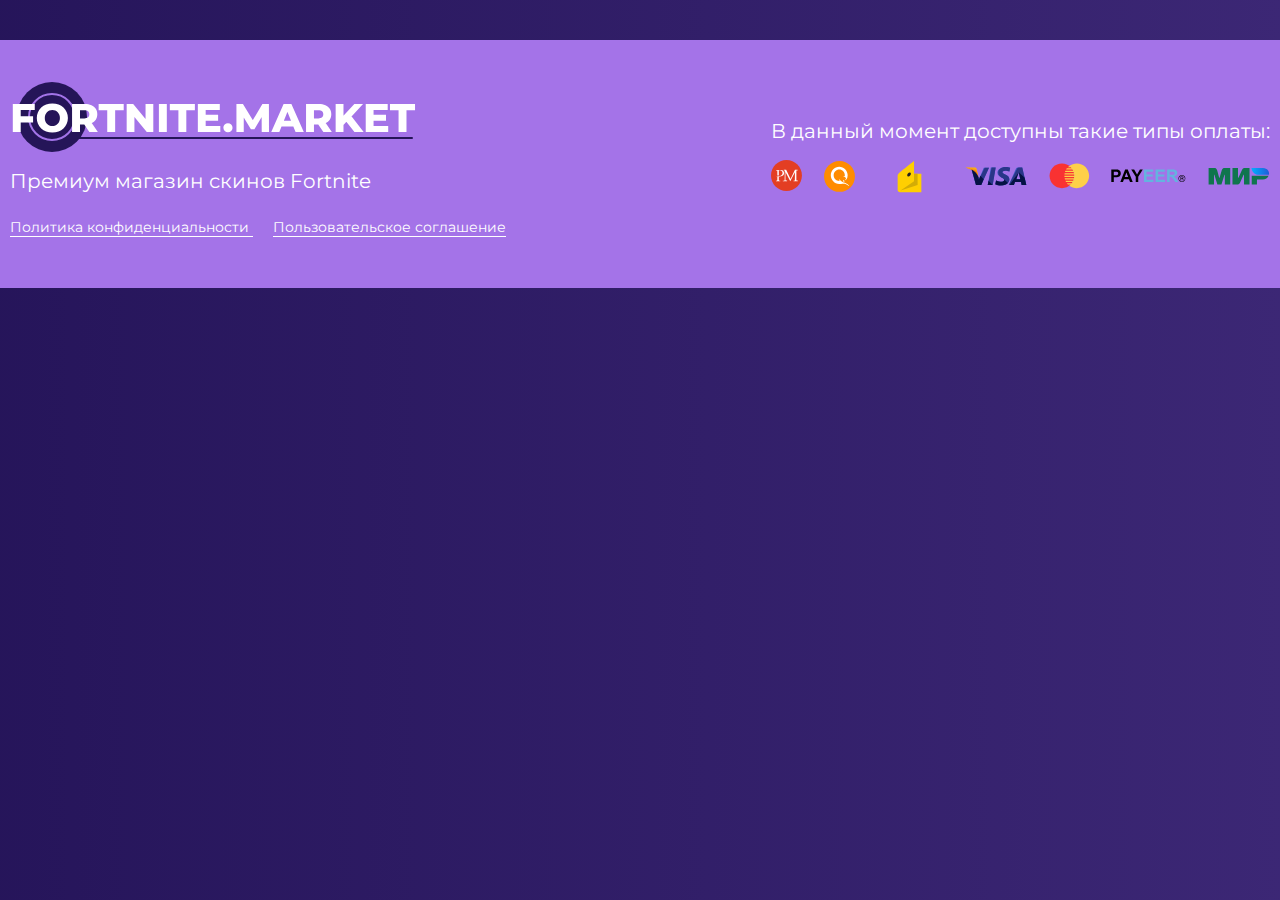
<file: footer.html>
<!DOCTYPE html>
<html lang="ru">

<head>
	<meta charset="UTF-8">
	<meta http-equiv="X-UA-Compatible" content="IE=edge">
	<meta name="viewport" content="width=device-width, initial-scale=1.0">
	<title>FortNite</title>
	<link rel="stylesheet" href="css/reset.css">
	<link rel="stylesheet" href="css/style.css">
	<link rel="stylesheet" href="css/media.css">

</head>

<body>


	<footer class="footer">
		<div class="container">
			<div class="footer__inner">
				<div class="footer__info">
					<a class="logo" href="./index.html">
						<img class="logo__img" src="/images/icons/logo.svg" alt="logo">
					</a>
					<p class="footer__text">Премиум магазин скинов Fortnite</p>
					<a class="footer__political-link" href="#">
						<span>Политика конфиденциальности</span>
					</a>
					<a class="footer__agreement-link" href="#">
						<span>Пользовательское соглашение</span>
					</a>
				</div>

				<div class="footer__payment">
					<p class="footer__payment-text">В данный момент доступны такие типы оплаты:</p>
					<div class="footer__payment-box">
						<img class="footer__payment-img" src="/images/icons/perfect_money.svg" alt="perfect_money-icon">
						<img class="footer__payment-img" src="/images/icons/qiwi-crypto.svg" alt="qiwi-crypto-icon">
						<img class="footer__payment-img" src="/images/icons/yandex-money.svg" alt="yandex-money-icon">
						<img class="footer__payment-img" src="/images/icons/visa.svg" alt="visa-icon">
						<img class="footer__payment-img" src="/images/icons/mastercard.svg" alt="mastercard-icon">
						<img class="footer__payment-img" src="/images/icons/payeer.svg" alt="payeer-icon">
						<img class="footer__payment-img" src="/images/icons/mir.svg" alt="mir-icon">
					</div>
				</div>

			</div>
		</div>
	</footer>




	<script src="https://ajax.googleapis.com/ajax/libs/jquery/3.6.0/jquery.min.js"></script>
	<script src="js/main.js"></script>


</body>

</html>
</file>
<file: css/style.css>
@charset "UTF-8";
/* Шрифты */
@import url(https://fonts.googleapis.com/css?family=Montserrat:regular,500,600,700,800);


/*Обнуление*/
* {
	padding: 0;
	margin: 0;
	border: 0;
}

*,
*:before,
*:after {
	-webkit-box-sizing: border-box;
	box-sizing: border-box;
}

:focus,
:active {
	outline: none;
}

a:focus,
a:active {
	outline: none;
}

nav,
footer,
header,
aside {
	display: block;
}

html,
body {
	height: 100%;
	width: 100%;
	font-size: 100%;
	line-height: 1;
	font-size: 14px;
	-ms-text-size-adjust: 100%;
	-moz-text-size-adjust: 100%;
	-webkit-text-size-adjust: 100%;
}

input,
button,
textarea {
	font-family: inherit;
}

input::-ms-clear {
	display: none;
}

button {
	cursor: pointer;
}

button::-moz-focus-inner {
	padding: 0;
	border: 0;
}

a,
a:visited {
	text-decoration: none;
}

a:hover {
	text-decoration: none;
}

ul li {
	list-style: none;
}

img {
	vertical-align: top;
}

h1,
h2,
h3,
h4,
h5,
h6 {
	font-size: inherit;
	font-weight: inherit;
}

/*--------------------*/

body {
	padding-top: 90px;
	color: #fff;
	font-size: 20px;
	line-height: 1.22;
	font-family: Montserrat, serif;
	background: -webkit-gradient(linear, left top, right top, from(rgba(37, 21, 88, 0.2)), to(rgba(147, 111, 221, 0.2))), #26155B;
	background: linear-gradient(90deg, rgba(37, 21, 88, 0.2) 0%, rgba(147, 111, 221, 0.2) 100%), #26155B;

	display: flex;
	flex-direction: column;
	height: 100%;
}

main {
	flex: 1 0 auto;
}

/* Ограничивающий контейнер */
.container {
	max-width: 1680px;
	margin: 0 auto;
	padding: 0 10px;
}

/* Заголовок */
.title {
	width: -webkit-fit-content;
	width: -moz-fit-content;
	width: fit-content;
	font-weight: 800;
	font-size: 30px;
	line-height: 1.1;
	padding-bottom: 9px;
	border-bottom: 4px #65DFEA solid;
	border-radius: 4px;
}

/* Хлебные крошки(ввернутся назад на страницу) */
.breadcrumb {
	margin-top: 50px;
}

.breadcrumb__list {
	display: -webkit-box;
	display: -ms-flexbox;
	display: flex;
	margin-bottom: 20px;
}

.breadcrumb__list li {
	position: relative;
	font-weight: 500;
	font-size: 20px;
	line-height: 1.2;
}

.breadcrumb__list li+li {
	margin-left: 10px;
}

.breadcrumb__list li a {
	color: inherit;
}

.breadcrumb__list li a:hover {
	text-decoration: underline;
}

.breadcrumb__list li:not(:first-child) {
	padding-left: 12px;
}

.breadcrumb__list li:not(:first-child)::before {
	content: '';
	position: absolute;
	top: 50%;
	left: 0px;
	-webkit-transform: translate(0, -50%);
	transform: translate(0, -50%);
	width: 5px;
	height: 5px;
	background-color: #fff;
	border-radius: 50%;
}

.breadcrumb__link {
	-webkit-transition: all .3s;
	transition: all .3s;
}

.breadcrumb__link:hover {
	color: #65DFEA;
}

.breadcrumb__link--current {
	color: #65DFEA;
}

.btn-prev-page {
	padding-left: 56px;
	position: relative;
	cursor: pointer;
	-webkit-transition: all .3s ease-out;
	transition: all .3s ease-out;
}

.btn-prev-page::before {
	content: '';
	position: absolute;
	width: 40px;
	height: 15px;
	top: 50%;
	left: 0;
	-webkit-transform: translate(0, -50%);
	transform: translate(0, -50%);
	background-image: url("../images/icons/Arrow-prev.svg");
	background-repeat: no-repeat;
	-webkit-transition: all .3s ease-out;
	transition: all .3s ease-out;
}


.btn-prev-page:hover::before {
	-webkit-transform: translate(5px, -50%);
	transform: translate(5px, -50%);
}

.intro__giveaway-time {
	gap: 5px;
}

.intro__giveaway-time .hours,
.intro__giveaway-time .minutes,
.intro__giveaway-time .seconds {
	width: 45px;
	background-color: transparent;
	font-size: 24px;
	font-weight: 800;
	color: #10021E;
	font-size: 34px;
	font-weight: 800;
}



/* ==========LOGIN MODAL FORM ================*/
.login-modal .modal__container {
	background-color: #26155B;
	padding: 30px 15px 40px;
	max-width: 900px;
	width: 100%;
	display: flex;
	align-items: center;
	justify-content: center;
	flex-direction: column;
	border-radius: 5px;
}

.login-modal__title {
	margin-bottom: 30px;
	font-size: 32px;
	font-weight: 700;
	text-align: center;
	text-transform: uppercase;
}

.login-form label,
.login-form input {
	display: block;
}

.login-form label {
	margin-bottom: 5px;
	font-size: 18px;
}

.login-form__input {
	width: 500px;
	height: 60px;
	margin-bottom: 25px;
	padding: 10px 15px;
	background: #7052AD;
	border: 5px solid #A473E8;
	border-radius: 3px;
	font-weight: 400;
	font-size: 18px;
	color: #ffffff;
	transition: all .3s ease-out;
	-webkit-transition: all .3s ease-out;
}

.login-form__input::placeholder {
	color: #C0C0C0;
}

.login-form__input:hover {
	background: #62459c;
}

.login-form__input:focus {
	background: #4E3286;
}

.login-form__forgot-password {
	display: block;
	font-size: 16px;
	-webkit-transition: all .3s ease-out;
	transition: all .3s ease-out;
}

.login-form__forgot-password:hover {
	text-decoration: underline;
}

.login-form__submit {
	max-width: 300px;
	width: 100%;
	height: 50px;
	display: flex;
	align-items: center;
	justify-content: center;
	margin: 0 auto;
	margin-top: 40px;
	margin-bottom: 40px;
	padding: 10px 15px;
	background: #63d7e1;
	border-radius: 5px;
	font-weight: 800;
	font-size: 20px;
	color: #ffff;
	-webkit-transition: all .3s ease-out;
	transition: all .3s ease-out;
}

.login-form__text {
	margin-bottom: 25px;
	font-size: 20px;
}

.login-form__row {
	display: flex;
	align-items: center;
	justify-content: center;
	gap: 25px;
}

.login-form__link-auth {
	cursor: pointer;
	transition: all .3s ease-out;
	-webkit-transition: all .3s ease-out;
}

.login-form__link-auth img {
	transition: all .3s ease-out;
	-webkit-transition: all .3s ease-out;
}

.login-form__link-auth:hover {
	transform: translateY(-2px);
}

@media (max-width:530px) {
	.login-form__input {
		width: 320px;
		height: 50px;
		margin-bottom: 20px;
		border-width: 3px;
		font-size: 14px;
	}

	.login-form label {
		font-size: 16px;
	}

	.login-form__submit {
		height: 40px;
		margin-top: 20px;
		margin-bottom: 20px;
	}

	.login-form__text {
		font-size: 16px;
	}
}

@media (max-width:360px) {
	.login-modal__title {
		font-size: 24px;
		margin-bottom: 20px;
	}

	.login-form__input {
		width: 260px;
		height: 40px;
		margin-bottom: 10px;
	}

	.login-form label {
		font-size: 14px;
	}

	.login-form__submit {
		max-width: 200px;
		height: 35px;
		font-size: 16px;
	}

	.login-form__text {
		font-size: 16px;
		margin-bottom: 15px;
	}
}

/* ==========//LOGIN MODAL FORM ================*/



/* global media */
@media (max-width: 768px) {
	.title {
		font-size: 28px;
	}

	.breadcrumb {
		display: none;
	}
}

@media (max-width: 560px) {
	.title {
		font-size: 24px;
	}
}

@media (max-width: 400px) {
	.logo__img {
		width: 170px;
	}

	.title {
		font-size: 20px;
	}
}

.guarantees {
	margin-top: 70px;
}

.guarantees__info {
	margin-bottom: 54px;
}

.guarantees__title {
	font-weight: 700;
	font-size: 24px;
	margin-bottom: 34px;
	text-transform: uppercase;
}

.guarantees__text {
	font-weight: 500;
	margin-bottom: 30px;
}

.guarantees__text:last-child {
	margin-bottom: 0;
}

.guarantees__text a {
	color: #65DFEA;
	text-decoration: underline;
}

.popular-offers {
	margin-bottom: 50px;
}

.popular-offers__title {
	margin-bottom: 66px;
}

.popular-offers__slide {
	display: -webkit-box;
	display: -ms-flexbox;
	display: flex;
	-webkit-box-pack: center;
	-ms-flex-pack: center;
	justify-content: center;
	width: 273px;
	height: 363px;
}

.popular-offers__wrapper {
	margin-bottom: 66px;
	display: -webkit-box;
	display: -ms-flexbox;
	display: flex;
	padding-left: 10px;
}

.popular-offers__pagination {
	display: -webkit-box;
	display: -ms-flexbox;
	display: flex;
	-webkit-box-pack: center;
	-ms-flex-pack: center;
	justify-content: center;
	-webkit-box-align: center;
	-ms-flex-align: center;
	align-items: center;
}

.popular-offers__pagination span {
	width: 20px;
	height: 20px;
	background-color: #fff;
	-webkit-transition: all .3s;
	transition: all .3s;
}

.popular-offers__pagination span.swiper-pagination-bullet {
	opacity: .5;
}

.popular-offers__pagination span.swiper-pagination-bullet-active {
	opacity: 1;
}

.card-item {
	display: -webkit-box;
	display: -ms-flexbox;
	display: flex;
	-webkit-box-orient: vertical;
	-webkit-box-direction: normal;
	-ms-flex-direction: column;
	flex-direction: column;
	-webkit-box-pack: justify;
	-ms-flex-pack: justify;
	justify-content: space-between;
	background-color: #4E3286;
	border: 10px solid #A473E8;
	border-radius: 22px;
	width: 260px;
	height: 352px;
	position: relative;
	color: #fff;
}

.card-item:hover::before {
	-webkit-box-shadow: 0px 0px 20px #65DFEA;
	box-shadow: 0px 0px 20px #65DFEA;
}

.card-item::before {
	content: '';
	width: 260px;
	height: 352px;
	background-color: #4E3286;
	border-radius: 22px;
	position: absolute;
	left: -23px;
	bottom: -22px;
	z-index: -1;
	-webkit-transition: all .3s;
	transition: all .3s;
}

.card-item__box {
	overflow: hidden;
	position: relative;
	display: -webkit-box;
	display: -ms-flexbox;
	display: flex;
	-webkit-box-orient: vertical;
	-webkit-box-direction: normal;
	-ms-flex-direction: column;
	flex-direction: column;
	-webkit-box-pack: justify;
	-ms-flex-pack: justify;
	justify-content: space-between;
	padding: 12px 0 9px 10px;
	height: 100%;
}

.card-item__box:hover .card-item__img {
	-webkit-transform: scale(1.07);
	transform: scale(1.07);
}

.card-item__elipse {
	background-image: url("../images/icons/elipse-bg.svg");
	background-repeat: no-repeat;
	background-size: cover;
	z-index: 0;
	width: 186px;
	height: 186px;
	position: absolute;
	bottom: 58px;
	right: 17px;
}

.card-item__img {
	z-index: 1;
	position: absolute;
	bottom: 0;
	pointer-events: none;
	-webkit-transition: all .3s ease-out;
	transition: all .3s ease-out;
}

.card-item__img img {
	max-width: 285px;
	max-height: 285px;
}

.card-item__name,
.card-item__price {
	font-size: 24px;
	text-transform: uppercase;
	font-weight: 800;
}

@media (max-width: 768px) {
	.guarantees {
		margin-top: 40px;
	}

	.guarantees__info {
		margin-bottom: 47px;
	}

	.popular-offers__slide {
		height: 300px;
	}

	.card-item {
		width: 230px;
		height: 300px;
		border: 6px solid #A473E8;
	}

	.card-item::before {
		width: 240px;
		height: 300px;
	}

	.card-item__img img {
		max-width: 235px;
		max-height: 245px;
	}

	.card-item__name,
	.card-item__price {
		font-size: 20px;
	}
}

@media (max-width: 560px) {
	.guarantees__title {
		margin-bottom: 20px;
	}

	.popular-offers__title {
		margin-bottom: 30px;
	}

	.popular-offers__slide {
		height: 180px;
	}

	.popular-offers__pagination span {
		width: 15px;
		height: 15px;
	}

	.card-item {
		width: 132px;
		height: 180px;
	}

	.card-item::before {
		width: 132px;
		height: 180px;
		bottom: -12px;
		left: -12px;
	}

	.card-item__img img {
		max-width: 145px;
		max-height: 145px;
	}

	.card-item__elipse {
		width: 95px;
		height: 95px;
		bottom: 38px;
		right: 5px;
	}

	.card-item__name,
	.card-item__price {
		font-size: 12px;
	}

	.small-img img {
		width: 105px;
		height: 105px;
	}
}

@media (max-width: 400px) {

	.guarantees__title {
		margin-bottom: 16px;
		font-size: 20px;
	}

	.guarantees__text {
		font-size: 16px;
		margin-bottom: 25px;
	}

	.popular-offers__title {
		font-size: 16px;
	}
}


.footer {
	flex-shrink: 0;
	background-color: #A473E8;
	padding: 42px 0 50px;
}

.footer__inner {
	display: -webkit-box;
	display: -ms-flexbox;
	display: flex;
	-webkit-box-pack: justify;
	-ms-flex-pack: justify;
	justify-content: space-between;
	-webkit-box-align: center;
	-ms-flex-align: center;
	align-items: center;
}

.footer__text {
	margin: 17px 0 20px;
}

.footer__political-link {
	margin-right: 20px;
}

.footer__political-link,
.footer__agreement-link {
	font-size: 14px;
	line-height: 1.2;
	color: #fff;
	border-bottom: 1px solid #fff;
	-webkit-transition: all .3s;
	transition: all .3s;
}

.footer__political-link:hover,
.footer__agreement-link:hover {
	color: #65DFEA;
	border-bottom: 1px solid #65DFEA;
	text-shadow: 0px 0px 10px #65DFEA;
}

.footer__payment-text {
	margin-bottom: 8px;
}

.footer__payment-box {
	display: -webkit-box;
	display: -ms-flexbox;
	display: flex;
	-webkit-box-pack: justify;
	-ms-flex-pack: justify;
	justify-content: space-between;
	-webkit-box-align: center;
	-ms-flex-align: center;
	align-items: center;
}


@media (max-width: 1050px) {
	.footer__payment {
		display: none;
	}
}

@media (max-width: 560px) {
	.footer {
		padding: 17px 0 30px;
	}

	.footer__text {
		margin: 8px 0 12px;
	}

	.footer__agreement-link {
		display: block;
		width: -webkit-fit-content;
		width: -moz-fit-content;
		width: fit-content;
		margin-top: 10px;
	}
}

@media (max-width: 400px) {
	.footer__text {
		font-size: 12px;
	}

	.footer__political-link,
	.footer__agreement-link {
		font-size: 10px;
	}
}


.no-scroll {
	overflow-y: hidden;
}

.header {
	position: fixed;
	top: 0;
	left: 0;
	max-width: 100%;
	max-height: 70px;
	width: 100%;
	padding: 10px 0;
	z-index: 10;
	background: #A374E8;
	-webkit-transition: 0.2s ease;
	transition: 0.2s ease;
}

.header__row {
	display: -webkit-box;
	display: -ms-flexbox;
	display: flex;
	-webkit-box-align: center;
	-ms-flex-align: center;
	align-items: center;
	-webkit-box-pack: justify;
	-ms-flex-pack: justify;
	justify-content: space-between;
}

.header__logo {
	max-width: 300px;
	max-height: 50px;
}

.header__logo img {
	max-height: 50px;
}

.header__menu,
.menu {
	display: -webkit-box;
	display: -ms-flexbox;
	display: flex;
	-webkit-box-align: center;
	-ms-flex-align: center;
	align-items: center;
	gap: 50px;
}

.header__link,
.menu-item a {
	font-weight: 600;
	font-size: 20px;
	color: white;
	-webkit-transition: all .2s ease-out;
	transition: all .2s ease-out;
}

.header__link a,
.menu>li>a {
	position: relative;
	display: inline-block;
}

.header__link a::after,
.menu>li>a::after {
	content: '';
	position: absolute;
	bottom: -6px;
	left: 0;
	width: 0;
	right: 0;
	height: 2px;
	background-color: #fff;
	-webkit-transition: all .4s ease-out;
	transition: all .4s ease-out;
	opacity: 1;
}

.header__link a:hover::after,
.menu>li>a:hover::after {
	width: 100%;
}

.header__link--active a::before,
.menu>li.current_page_item a::before {
	content: '';
	position: absolute;
	bottom: -6px;
	left: 0;
	width: 100%;
	height: 2px;
	background-color: #fff;
	-webkit-transition: all .4s ease-out;
	transition: all .4s ease-out;
}

.header__link::after,
.menu>li::after {
	content: '';
	position: absolute;
	bottom: -6px;
	left: 0;
	width: 0;
	right: 0;
	height: 2px;
	background-color: #fff;
	-webkit-transition: all .4s ease-out;
	transition: all .4s ease-out;
	opacity: 1;
}

.header__btns {
	display: -webkit-box;
	display: -ms-flexbox;
	display: flex;
	-webkit-box-align: center;
	-ms-flex-align: center;
	align-items: center;
	gap: 40px;
}

.header__btn-call {
	background: transparent;
	-webkit-transition: all .3s ease-out;
	transition: all .3s ease-out;
}

.header__btn-call:hover,
.header__btn-call:active {
	-webkit-transform: scale(1.05);
	transform: scale(1.05);
}

.header__btn-login {
	display: -webkit-box;
	display: -ms-flexbox;
	display: flex;
	-webkit-box-align: center;
	-ms-flex-align: center;
	align-items: center;
	-webkit-box-pack: center;
	-ms-flex-pack: center;
	justify-content: center;
	max-width: 150px;
	width: 100%;
	padding: 8px 20px;
	font-weight: 500;
	font-size: 20px;
	background: #FFFFFF;
	border-radius: 4px;
	color: #10021E;
	-webkit-transition: all .3s ease-out;
	transition: all .3s ease-out;
}

.header__btn-login:hover {
	-webkit-box-shadow: 0 0 10px white;
	box-shadow: 0 0 10px white;
}

.header__btn-login:active {
	-webkit-transform: scale(1.02);
	transform: scale(1.02);
}

/* BTN NAV */
.nav-btn {
	position: relative;
	z-index: 9;
	display: none;
	height: 30px;
	border: none;
	padding: 0;
	background: none;
	cursor: pointer;
	border: none;
}

.nav-btn:focus,
.nav-btn:active {
	outline: none;
}

.nav-btn-icon {
	position: relative;
	display: block;
	background-color: #fff;
	width: 30px;
	height: 3px;
}

.nav-btn-icon::before {
	position: absolute;
	left: 0;
	top: -7px;
	content: "";
	display: block;
	width: 30px;
	height: 3px;
	background-color: #fff;
	-webkit-transition: -webkit-transform 0.2s ease-in;
	transition: -webkit-transform 0.2s ease-in;
	transition: transform 0.2s ease-in;
	transition: transform 0.2s ease-in, -webkit-transform 0.2s ease-in;
}

.nav-btn-icon::after {
	position: absolute;
	left: 0;
	bottom: -7px;
	content: "";
	display: block;
	width: 30px;
	height: 3px;
	background-color: #fff;
	-webkit-transition: -webkit-transform 0.2s ease-in;
	transition: -webkit-transform 0.2s ease-in;
	transition: transform 0.2s ease-in;
	transition: transform 0.2s ease-in, -webkit-transform 0.2s ease-in;
}

/* NAv Close */
.nav-btn-close .nav-btn-icon {
	background-color: transparent;
}

.nav-btn-close .nav-btn-icon::before {
	-webkit-transform: rotate(-45deg);
	transform: rotate(-45deg);
	top: 0;
	left: 0px;
}

.nav-btn-close .nav-btn-icon::after {
	-webkit-transform: rotate(45deg);
	transform: rotate(45deg);
	top: 0;
	left: 0px;
}

/* burger menu */
.mobile-nav {
	position: fixed;
	z-index: 3;
	top: 0;
	right: 0;
	opacity: 0;
	visibility: hidden;
	display: -webkit-box;
	display: -ms-flexbox;
	display: flex;
	-webkit-box-orient: vertical;
	-webkit-box-direction: normal;
	-ms-flex-direction: column;
	flex-direction: column;
	max-width: 100%;
	max-height: 0;
	width: 100%;
	height: 100%;
	padding: 10px 15px 50px;
	background: #A374E8;
	overflow: hidden;
	overflow-y: scroll;
	-webkit-transition: max-height 0.7s ease-out;
	transition: max-height 0.7s ease-out;
}

.mobile-nav .mobile-nav__item ul {
	-webkit-box-orient: vertical;
	-webkit-box-direction: normal;
	-ms-flex-direction: column;
	flex-direction: column;
}

.mobile-nav .mobile-nav__item ul li {
	list-style-type: none;
	margin: 0;
	margin-bottom: 20px;
}

.mobile-nav__item ul>li>a,
a {
	text-decoration: none;
	color: #FFFFFF;
	-webkit-transition: color 0.4s ease-out;
	transition: color 0.4s ease-out;
}

@media (max-width: 1440px) {

	.header__menu,
	.menu {
		gap: 25px;
	}

	.header__link,
	.menu-item a {
		font-size: 16px;
	}
	.header__btns {
		gap: 20px;
	}
	.header__btn-login {
		max-width: 100px;
		max-height: 30px;
		font-size: 16px;
	}
	.header__btn-call {
		max-width: 35px;
	}
}

@media (max-width: 1300px) {

	.header__menu,
	.menu {
		gap: 20px;
	}

	.header__btns {
		gap: 15px;
	}

	.header__logo img {
		max-width: 300px;
	}
}

@media (max-width: 1140px) {
	.header__menu {
		gap: 15px;
	}

	.header__link {
		font-size: 18px;
	}

	.header__btns {
		gap: 15px;
	}

	.header__btn-call img {
		height: 30px;
		width: 30px;
	}

	.header__btn-login {
		max-width: 70px;
		padding: 10px 20px;
		font-size: 14px;
	}
}

@media (max-width: 960px) {
	.header__menu {
		display: none;
	}

	.header__btns {
		display: none;
	}

	.header__link {
		font-size: 36px;
	}

	.header__btn-call img {
		width: 40px;
		height: auto;
	}

	.header__btn-login {
		max-width: 150px;
		height: 50px;
		font-size: 22px;
	}

	.header .mobile-nav__item {
		padding-top: 30px;
	}

	.header .mobile-nav .header__logo img {
		max-width: 300px;
	}

	.header .mobile-nav .header__btns {
		display: -webkit-box;
		display: -ms-flexbox;
		display: flex;
		-webkit-box-orient: horizontal;
		-webkit-box-direction: reverse;
		-ms-flex-direction: row-reverse;
		flex-direction: row-reverse;
		-webkit-box-pack: end;
		-ms-flex-pack: end;
		justify-content: flex-end;
		gap: 20px;
		margin-bottom: 30px;
	}

	.nav-btn {
		display: block;
	}

	.mobile-nav-active {
		display: -webkit-box;
		display: -ms-flexbox;
		display: flex;
		visibility: visible;
		opacity: 1;
		top: 0;
		max-height: 100%;
	}
}



@media (max-width: 530px) {
	.header {
		height: 60px;
	}

	.header__logo img {
		max-width: 300px;

	}

	.header__link {
		font-size: 24px;
	}

	.header__btn-call img {
		width: 30px;
		height: auto;
	}

	.header__btn-login {
		max-width: 120px;
		height: 40px;
		font-size: 18px;
	}

	.header .mobile-nav .header__logo img {
		max-width: 200px;
	}


}

@media (max-width: 390px) {
	.header__logo img {
		max-width: 200px;
	}
}


.card-product {
	padding-bottom: 67px;
}

.card-product__card {
	display: -webkit-box;
	display: -ms-flexbox;
	display: flex;
	-webkit-box-pack: justify;
	-ms-flex-pack: justify;
	justify-content: space-between;
}

.card__rating-container {
	height: 40px;
	display: -webkit-box;
	display: -ms-flexbox;
	display: flex;
	-webkit-box-align: flex-end;
	-ms-flex-align: flex-end;
	align-items: flex-end;
	gap: 30px;
	margin-bottom: 20px;
}

.card {
	display: -webkit-box;
	display: -ms-flexbox;
	display: flex;
	-webkit-box-align: center;
	-ms-flex-align: center;
	align-items: center;
	-webkit-box-pack: center;
	-ms-flex-pack: center;
	justify-content: center;
}

.card__heading {
	display: -webkit-box;
	display: -ms-flexbox;
	display: flex;
	-webkit-box-align: center;
	-ms-flex-align: center;
	align-items: center;
	margin-bottom: 15px;
}

.card__sale {
	display: -webkit-box;
	display: -ms-flexbox;
	display: flex;
	-webkit-box-align: center;
	-ms-flex-align: center;
	align-items: center;
	-webkit-box-pack: center;
	-ms-flex-pack: center;
	justify-content: center;
	width: 80px;
	height: 40px;
	background: #FE1717;
	border-radius: 6px;
	font-weight: 800;
	font-size: 22px;
	line-height: 1.3;
	margin-top: -5px;
}

.card__item {
	-webkit-box-flex: 1;
	-ms-flex: 1 1 45%;
	flex: 1 1 45%;
}

.card__title {
	max-width: 650px;
	font-weight: 800;
	font-size: 40px;
	line-height: 1.17;
	text-transform: uppercase;
	margin-right: 10px;
}

.card__text {
	margin-bottom: 25px;
	font-weight: 500;
	font-size: 18px;
	line-height: 1.2;
}

.card__promocode {
	margin-bottom: 14px;
	font-weight: 700;
	font-size: 32px;
	line-height: 42px;
	text-transform: uppercase;
	color: #FFC19E;
	text-shadow: 0px 0px 26px #FF7A00;
}

.card__info {
	position: relative;
	max-width: 609px;
	height: 260px;
	display: -webkit-box;
	display: -ms-flexbox;
	display: flex;
	-webkit-box-align: end;
	-ms-flex-align: end;
	align-items: flex-end;
	padding: 26px 35px 25px 22px;
	background: #A473E8;
	border-radius: 16px;
	font-weight: 800;
	font-size: 20px;
	line-height: 1.3;
}

.card__btn-buy {
	width: 200px;
	height: 55px;
	background: #65DFEA;
	-webkit-box-shadow: 0px 0px 20px #65DFEA;
	box-shadow: 0px 0px 20px #65DFEA;
	border-radius: 6px;
	font-weight: 800;
	font-size: 30px;
	line-height: 1.3;
	text-transform: uppercase;
	color: #fff;
	-webkit-transition: all .3s ease-out;
	transition: all .3s ease-out;
}

.card__btn-buy:hover,
.card__btn-buy:focus {
	-webkit-box-shadow: 0px 0px 25px #65DFEA;
	box-shadow: 0px 0px 25px #65DFEA;
	background: #63d7e1;
	color: #ececec;
}

.card__price {
	position: absolute;
	bottom: 100px;
	right: 50px;
	font-weight: 800;
	font-size: 34px;
	line-height: 37px;
}

.card-info__text+.card-info__text {
	margin-top: 30px;
}

#rateYo {
	z-index: 1;
}

.rating {
	display: -webkit-box;
	display: -ms-flexbox;
	display: flex;
	-webkit-box-align: end;
	-ms-flex-align: end;
	align-items: flex-end;
	font-weight: 500;
	font-size: 40px;
	line-height: 0.75;
	-webkit-transition: opacity .3s ease;
	transition: opacity .3s ease;
}

.rating__body {
	position: relative;
}

.rating__body::before {
	content: "★★★★★";
	display: block;
}

.rating__active {
	position: absolute;
	width: 0%;
	height: 100%;
	top: 0;
	left: 0;
	overflow: hidden;
}

.rating__active::before {
	content: "★★★★★";
	position: absolute;
	width: 100%;
	height: 1000px;
	top: 0;
	left: 0;
	color: #ffd300;
}

.rating__items {
	display: -webkit-box;
	display: -ms-flexbox;
	display: flex;
	position: absolute;
	width: 100%;
	height: 100%;
	top: 0;
	left: 0;
}

.rating__item {
	-webkit-box-flex: 0;
	-ms-flex: 0 0 20%;
	flex: 0 0 20%;
	height: 100%;
	opacity: 0;
}

.rating__value {
	font-size: 50%;
	line-height: 1;
	padding: 0px 0px 0px 10px;
}

.rating_sending {
	opacity: 0.2;
}

.rating-grade {
	font-size: 20px;
	font-weight: 500;
}

.rating-grade__counter {
	margin-right: 5px;
}

.rating.rating_set .rating__active,
.rating.rating_set .rating__item {
	cursor: pointer;
}

@media (max-width: 1480px) {
	.card__title {
		font-size: 40px;
		margin-right: 10px;
	}

	.card__sale {
		height: 35px;
		margin-top: 0;
		font-size: 18px;
		max-width: 70px;
		width: 100%;
	}
}

@media (max-width: 1280px) {
	.card {
		-webkit-box-orient: vertical;
		-webkit-box-direction: reverse;
		-ms-flex-direction: column-reverse;
		flex-direction: column-reverse;
		gap: 50px;
		text-align: center;
	}

	.card__item {
		-webkit-box-flex: 1;
		-ms-flex: 1 1 auto;
		flex: 1 1 auto;
	}

	.card__title {
		margin-right: 30px;

	}

	.card__img {
		max-width: 70%;
		margin: 0 auto;
		margin-top: -80px;
		pointer-events: none;
	}

	.card__heading {
		-webkit-box-pack: center;
		-ms-flex-pack: center;
		justify-content: center;
	}

	.card__sale {
		height: 30px;
	}

	.card__info {
		margin: 0 auto;
		text-align: left;
	}

	.card__rating-container {
		-webkit-box-pack: center;
		-ms-flex-pack: center;
		justify-content: center;
	}
}

@media (max-width: 1050px) {
	.card__title {
		font-size: 40px;
	}
}

@media (max-width: 768px) {
	.card-product {
		padding-bottom: 27px;
	}

	.card {
		-webkit-box-orient: vertical;
		-webkit-box-direction: reverse;
		-ms-flex-direction: column-reverse;
		flex-direction: column-reverse;
		gap: 40px;
		text-align: left;
	}

	.card__item {
		-webkit-box-flex: 1;
		-ms-flex: 1 1 auto;
		flex: 1 1 auto;
	}

	.card__img {
		max-width: 90%;
		margin-top: -20px;
	}

	.card__heading {
		-webkit-box-pack: start;
		-ms-flex-pack: start;
		justify-content: flex-start;
	}

	.card__title {
		margin-right: 40px;
		font-size: 50px;
	}

	.card__sale {
		font-size: 14px;
		width: 60px;
		height: 25px;
	}

	.card__text {
		font-size: 16px;
	}

	.card__promocode {
		margin-bottom: 24px;
		font-size: 24px;
	}

	.card__info {
		-webkit-box-orient: vertical;
		-webkit-box-direction: normal;
		-ms-flex-direction: column;
		flex-direction: column;
		-webkit-box-align: start;
		-ms-flex-align: start;
		align-items: flex-start;
		gap: 20px;
		height: 100%;
		max-width: 300px;
		padding: 22px 8px 16px 8px;
		margin: 0 auto;
		text-align: left;
		font-weight: 800;
		font-size: 12px;
		line-height: 1.6;
	}

	.card__price {
		top: 17px;
		right: 10px;
		font-size: 22px;
		line-height: 24px;
	}

	.card-info__buy {
		width: 100%;
		display: -webkit-box;
		display: -ms-flexbox;
		display: flex;
		-webkit-box-align: center;
		-ms-flex-align: center;
		align-items: center;
		-webkit-box-pack: center;
		-ms-flex-pack: center;
		justify-content: center;
	}

	.card__btn-buy {
		max-width: 155px;
		height: 42px;
		font-size: 18px;
		line-height: 22px;
	}

	.card__rating-container {
		-webkit-box-pack: start;
		-ms-flex-pack: start;
		justify-content: flex-start;
	}
}

@media (max-width: 650px) {
	.card__img {
		max-width: 60%;
		margin-top: 0;
	}

	.card__title {
		font-size: 30px;
		line-height: 29px;
		margin-right: 15px;
	}
}

@media (max-width: 450px) {
	.card__rating-container {
		align-items: flex-end;
	}

	.card__img {
		max-width: 100%;
	}

	.card__heading {
		margin-bottom: 15px;
	}


	.card__sale {
		width: 45px;
		height: 22px;
		font-size: 12px;
	}

	.card__text {
		font-size: 12px;
		margin-bottom: 20px;
	}

	.card__promocode {
		margin-bottom: 24px;
		font-size: 18px;
		line-height: 1;
	}

	.card__rating-container {
		gap: 15px;
	}

	.rating {
		font-size: 25px;
	}

	.rating-grade {
		font-size: 14px;
	}
}

@media (max-width: 340px) {
	.card__title {
		font-size: 24px;
		margin-right: 0;
	}
}

.news-articles {
	margin-top: 50px;
}

.news-articles__container-flex {
	display: -webkit-box;
	display: -ms-flexbox;
	display: flex;
	-ms-flex-wrap: wrap;
	flex-wrap: wrap;
	margin-top: 50px;
	gap: 40px 20px;
	padding-bottom: 117px;
}

.article {
	display: -webkit-box;
	display: -ms-flexbox;
	display: flex;
	-webkit-box-flex: 1;
	-ms-flex: 1 1 auto;
	flex: 1 1 auto;
	-webkit-box-orient: vertical;
	-webkit-box-direction: normal;
	-ms-flex-direction: column;
	flex-direction: column;
	background-color: #a473e8;
	padding: 0 0 9px 40px;
}

.article picture {
	-webkit-transition: all .3s ease-out;
	transition: all .3s ease-out;
}

.article__img {
	max-width: 100%;
	margin-bottom: 7px;
	overflow: hidden;
	-webkit-transition: all .3s ease-out;
	transition: all .3s ease-out;
}

.article__img img {
	width: 100%;
	-webkit-transition: inherit;
	transition: inherit;
}

.article__img:hover {
	cursor: pointer;
}

.article__img:hover img {
	-webkit-transform: scale(1.05);
	transform: scale(1.05);
}

.article__text {
	display: -webkit-box;
	display: -ms-flexbox;
	display: flex;
	-webkit-box-pack: justify;
	-ms-flex-pack: justify;
	justify-content: space-between;
	margin-top: auto;
	padding-right: 17px;
	font-weight: 500;
	font-size: 24px;
	line-height: 1.3;
}

@media (max-width: 1600px) {
	body {
		padding-top: 40px;
	}

	.article {
		-webkit-box-flex: 1;
		-ms-flex: 1 1 45%;
		flex: 1 1 45%;
	}


}

@media (max-width: 1280px) {
	.article {
		-webkit-box-flex: 1;
		-ms-flex: 1 1 33%;
		flex: 1 1 33%;
		padding: 0 0 4px 22px;
	}

	.article__text {
		padding-right: 10px;
	}

	.article__text span {
		display: none;
	}
}

@media (max-width: 992px) {
	.article {
		-webkit-box-flex: 1;
		-ms-flex: 1 1 33%;
		flex: 1 1 33%;
		padding: 0 0 4px 22px;
	}

	.article__text {
		padding-right: 10px;
		font-size: 18px;
	}

	.article__text span {
		display: block;
	}

	.card__title {
		max-width: 500px;
		font-size: 30px;
		margin-right: 15px;
	}
}

@media (max-width: 768px) {
	.breadcrumb {
		display: none;
	}

	.news-articles__container-flex {
		padding-bottom: 60px;
	}

	.news-articles__container {
		gap: 30px 0px;
	}



	.article {
		-webkit-box-flex: 1;
		-ms-flex: 1 1 auto;
		flex: 1 1 auto;
	}
}

@media (max-width: 560px) {

	.news-articles__container-flex {
		padding-bottom: 60px;
		gap: 30px;
	}

	.news-articles__container-flex {
		margin-top: 30px;
	}

	.card__title {
		font-size: 20px;
		margin-right: 5px;
	}

	.card__title {
		margin-top: 0;
	}

	.footer {
		padding: 17px 0 30px;
	}

	.footer__text {
		margin: 8px 0 12px;
	}

	.footer__agreement-link {
		display: block;
		width: -webkit-fit-content;
		width: -moz-fit-content;
		width: fit-content;
		margin-top: 10px;
	}
}

@media (max-width: 450px) {


	.article {
		padding: 0 0 4px 18px;
	}

	.news-articles {
		margin-top: 30px;
	}

	.article__text {
		padding-right: 10px;
		font-size: 12px;
	}
}

@media (max-width: 340px) {

	.article__text span {
		display: none;
	}

	.card__title {
		font-size: 16px;
		line-height: 1.2;
	}
}

.intro {
	padding-top: 60px;
	background-image: url("../images/index/decor-polygon.svg");
	background-repeat: no-repeat;
	background-size: cover;
	background-position: top right;
}

.intro__inner {
	display: -webkit-box;
	display: -ms-flexbox;
	display: flex;
	-webkit-box-pack: justify;
	-ms-flex-pack: justify;
	justify-content: space-between;
}

.intro__info {
	max-width: 660px;
	width: 100%;
	margin-right: 20px;
}

.intro__info-title {
	font-size: 32px;
	font-weight: 800;
	margin-bottom: 10px;
}

.intro__info-text {
	font-weight: 500;
	margin-bottom: 25px;
}

.intro__info-slide {
	height: 200px;
}

.intro__info-item {
	position: relative;
}

.intro__info-img {
	max-height: 212px;
	width: 100%;
	object-fit: cover;
}

.intro__info-name {
	color: #fff;
	font-weight: 800;
	font-size: 24px;
	position: absolute;
	right: 15px;
	bottom: 35px;
	background: rgba(35, 34, 34, 0.3);
	width: fit-content;
	padding: 10px;
}

.intro__info-pagination {
	display: -webkit-box;
	display: -ms-flexbox;
	display: flex;
	-webkit-box-pack: center;
	-ms-flex-pack: center;
	justify-content: center;
	-webkit-box-align: center;
	-ms-flex-align: center;
	align-items: center;
	bottom: 8px;
}

.intro__info-pagination span {
	width: 20px;
	height: 20px;
	background-color: #fff;
	-webkit-transition: all .3s;
	transition: all .3s;
}

.intro__info-pagination span.swiper-pagination-bullet {
	opacity: .5;
}

.intro__info-pagination span.swiper-pagination-bullet-active {
	opacity: 1;
}

.intro__giveaway {
	max-width: 840px;
	height: 500px;
	width: 100%;
	border: 10px solid #A473E8;
	padding: 13px 27px 0 28px;
	display: -webkit-box;
	display: -ms-flexbox;
	display: flex;
	-webkit-box-orient: vertical;
	-webkit-box-direction: normal;
	-ms-flex-direction: column;
	flex-direction: column;
	position: relative;
}

.intro__giveaway-title {
	font-weight: 800;
	font-size: 24px;
	margin-bottom: 30px;
	text-transform: uppercase;
}

.intro__giveaway-info {
	font-weight: 500;
	font-size: 24px;
	padding-left: 45px;
	position: relative;
	text-transform: uppercase;
}

.intro__giveaway-info+p {
	margin-top: 65px;
}

.intro__giveaway-info span {
	margin-top: 25px;
	display: block;
	color: #F7CC34;
	font-weight: 600;
	font-size: 26px;
	text-transform: initial;
	max-width: 390px;
	width: 100%;
}

.intro__giveaway-info::before {
	content: '';
	background-image: url("../images/icons/circle-mob.svg");
	background-repeat: no-repeat;
	width: 60px;
	height: 60px;
	position: absolute;
	top: 0;
	left: 0;
}

.intro__giveaway-timer {
	margin-top: auto;
	margin-bottom: 20px;
}

.intro__giveaway-btn {
	display: block;
	width: 310px;
	padding: 9px 51px;
	text-align: center;
	background: #A473E8;
	border-radius: 4px;
	-webkit-transition: all .3s;
	transition: all .3s;
	font-size: 24px;
	color: #FFF;
	font-weight: 600;
	text-transform: uppercase;
}

.intro__giveaway-btn:hover {
	-webkit-box-shadow: 0px 0px 20px #A473E8;
	box-shadow: 0px 0px 20px #A473E8;
	-webkit-transform: scale(1.05);
	transform: scale(1.05);
}

.intro__giveaway-time {
	display: -webkit-box;
	display: -ms-flexbox;
	display: flex;
	-webkit-box-align: center;
	-ms-flex-align: center;
	align-items: center;
	-webkit-box-pack: center;
	-ms-flex-pack: center;
	justify-content: center;
	width: 310px;
	height: 50px;
	background: #65DFEA;
	border-radius: 4px;
	color: #10021E;
	font-size: 28px;
	font-weight: 800;
	margin-bottom: 18px;
	position: absolute;
	right: 28px;
	top: 85px;
}

.intro__giveaway-img {
	max-width: 350px;
	width: 100%;
	max-height: 320px;
	height: 100%;
	position: absolute;
	bottom: 0;
	right: 0;
}

.catalog {
	padding-top: 30px;
	padding-bottom: 30px;
}

.catalog__inner {
	margin-bottom: 87px;
}

.catalog__nav {
	display: -webkit-box;
	display: -ms-flexbox;
	display: flex;
	-ms-flex-wrap: wrap;
	flex-wrap: wrap;
	-webkit-box-pack: justify;
	-ms-flex-pack: justify;
	justify-content: space-between;
	margin-bottom: 100px;
	gap: 20px 78px;
}

.catalog__nav-btn,
.catalog__nav-all {
	padding: 9px 48px;
	color: #fff;
	font-size: 24px;
	font-weight: 500;
	text-transform: uppercase;
	background-color: transparent;
	border: 6px solid #A473E8;
	-webkit-transition: all .3s;
	transition: all .3s;
}

.catalog__nav-btn:hover,
.catalog__nav-all:hover,
.catalog__nav-search:hover {
	background: #4E3286;
	border: 6px solid #A473E8;
	-webkit-box-shadow: 0px 0px 20px #65DFEA;
	box-shadow: 0px 0px 20px #65DFEA;
}

.catalog__nav-btn:active,
.catalog__nav-all:active,
.catalog__nav-search:active {
	-webkit-transform: scale(1.02);
	transform: scale(1.02);
}

.catalog .b-cash-hover:hover {
	background: #A9905D;
	border: 6px solid #F6CC34;
}

.catalog__nav-search {
	padding: 9px 15px;
	background-color: transparent;
	border: 6px solid #A473E8;
	max-width: 348px;
	width: 100%;
	text-align: center;
	-webkit-transition: all .3s;
	transition: all .3s;
	color: #fff;
	font-size: 24px;
	text-transform: uppercase;
	font-weight: 500;
}

.catalog__nav-search::-webkit-input-placeholder {
	color: #fff;
}

.catalog__nav-search:-ms-input-placeholder {
	color: #fff;
}

.catalog__nav-search::-ms-input-placeholder {
	color: #fff;
}

.catalog__nav-search::placeholder {
	color: #fff;
}

.catalog__menu {
	display: none;
}

.catalog__menu-box {
	display: -webkit-box;
	display: -ms-flexbox;
	display: flex;
	-webkit-box-align: center;
	-ms-flex-align: center;
	align-items: center;
	-webkit-box-pack: end;
	-ms-flex-pack: end;
	justify-content: flex-end;
	gap: 20px;
	margin-bottom: 35px;
	position: relative;
}

.catalog__menu-all,
.catalog__menu-search {
	border: 4px solid #A473E8;
	background-color: transparent;
	color: #fff;
	font-weight: 500;
	text-transform: uppercase;
	font-size: 14px;
	padding: 8px 12px 8px 12px;
	width: 140px;
	text-align: left;

}

.catalog__menu-all::-webkit-input-placeholder,
.catalog__menu-search::-webkit-input-placeholder {
	color: #fff;
}

.catalog__menu-all:-ms-input-placeholder,
.catalog__menu-search:-ms-input-placeholder {
	color: #fff;
}

.catalog__menu-all::-ms-input-placeholder,
.catalog__menu-search::-ms-input-placeholder {
	color: #fff;
}

.catalog__menu-all::placeholder,
.catalog__menu-search::placeholder {
	color: #fff;
}

.catalog__menu-all {
	overflow: hidden;
	white-space: nowrap;
	padding-right: 35px;
	text-overflow: ellipsis;
	position: relative;
}

.catalog__menu-toggle {
	position: absolute;
	right: 8px;
	background-color: transparent;
}

.catalog__menu-list {
	display: none;
	width: 220px;
	background: #7052AD;
	border: 4px solid #A473E8;
	padding: 16px 6px;
	position: absolute;
	right: 0px;
	top: 38px;
}

.catalog__menu-list--active {
	display: -webkit-box;
	display: -ms-flexbox;
	display: flex;
	-webkit-box-orient: vertical;
	-webkit-box-direction: normal;
	-ms-flex-direction: column;
	flex-direction: column;
	-webkit-box-align: end;
	-ms-flex-align: end;
	align-items: flex-end;
	-webkit-animation-name: slideDown;
	animation-name: slideDown;
	-webkit-animation-duration: .3s;
	animation-duration: .3s;
	z-index: 3;
}

@-webkit-keyframes slideDown {
	0% {
		-webkit-transform: translateY(-1%);
		transform: translateY(-1%);
		opacity: 0;
	}

	100% {
		-webkit-transform: translateY(0%);
		transform: translateY(0%);
		opacity: 1;
	}
}

@keyframes slideDown {
	0% {
		-webkit-transform: translateY(-1%);
		transform: translateY(-1%);
		opacity: 0;
	}

	100% {
		-webkit-transform: translateY(0%);
		transform: translateY(0%);
		opacity: 1;
	}
}

.catalog__menu-btn {
	color: #fff;
	font-weight: 500;
	font-size: 14px;
	text-transform: uppercase;
	background-color: transparent;
	cursor: pointer;
}

.catalog__menu-btn+.catalog__menu-btn {
	margin-top: 20px;
}

.catalog__items-inner {
	display: -ms-grid;
	display: grid;
	-ms-grid-columns: (minmax(260px, 1fr))[auto-fit];
	grid-template-columns: repeat(auto-fit, minmax(260px, 1fr));
	gap: 35px 45px;
	justify-items: center;
}

.catalog__btn,
.catalog__btn-less,
.btn-anchor {
	display: block;
	width: 466px;
	height: 55px;
	background: #65DFEA;
	border-radius: 6px;
	text-transform: uppercase;
	color: #FFF;
	font-weight: 800;
	font-size: 26px;
	-webkit-transition: all .3s;
	transition: all .3s;
}

.btn-anchor {
	position: fixed;
	z-index: 3;
	bottom: 20px;
	right: 20px;
}

.catalog__btn:hover,
.catalog__btn-less:hover,
.btn-anchor:hover {
	-webkit-box-shadow: 0px 0px 20px #65DFEA;
	box-shadow: 0px 0px 20px #65DFEA;
}

.catalog__btn:active,
.catalog__btn-less:active,
.btn-anchor:active {
	-webkit-transform: scale(1.05);
	transform: scale(1.05);
}

.catalog__btn,
.catalog__btn-less {
	margin: 90px auto 0;
}

.catalog__btn-less {
	display: none;
}

.show-more {
	display: none;
	animation: fadeIn .8s;
}

.show-more--active {
	display: grid;
	margin-top: 40px;
}

.catalog__btn--active {
	display: none;
}

.catalog__btn-less--active {
	display: block;
	margin-top: 90px;
}

@-webkit-keyframes fadeIn {
	from {
		opacity: 0;
	}

	to {
		opacity: 1;
	}
}

.btn-anchor {
	width: 200px;
	margin-left: auto;
	margin-top: -60px;
}

.card-item {
	display: -webkit-box;
	display: -ms-flexbox;
	display: flex;
	-webkit-box-orient: vertical;
	-webkit-box-direction: normal;
	-ms-flex-direction: column;
	flex-direction: column;
	-webkit-box-pack: justify;
	-ms-flex-pack: justify;
	justify-content: space-between;
	background-color: #4E3286;
	border: 8px solid #A473E8;
	border-radius: 22px;
	width: 260px;
	height: 340px;
	position: relative;
	color: #fff;
}

.card-item:hover::before {
	-webkit-box-shadow: 0px 0px 20px #65DFEA;
	box-shadow: 0px 0px 20px #65DFEA;
}

.card-item::before {
	content: '';
	width: 260px;
	height: 340px;
	background-color: #4E3286;
	border-radius: 22px;
	position: absolute;
	left: -23px;
	bottom: -20px;
	z-index: -1;
	-webkit-transition: all .3s;
	transition: all .3s;
}

.card-item__box {
	overflow: hidden;
	position: relative;
	display: -webkit-box;
	display: -ms-flexbox;
	display: flex;
	-webkit-box-orient: vertical;
	-webkit-box-direction: normal;
	-ms-flex-direction: column;
	flex-direction: column;
	-webkit-box-pack: justify;
	-ms-flex-pack: justify;
	justify-content: space-between;
	padding: 10px 0 9px 10px;
	height: 100%;
}

.card-item__box:hover .card-item__img {
	-webkit-transform: scale(1.07);
	transform: scale(1.07);
}

.card-item__elipse {
	background-image: url("../images/icons/elipse-bg.svg");
	background-repeat: no-repeat;
	background-size: cover;
	z-index: 0;
	width: 186px;
	height: 186px;
	position: absolute;
	bottom: 58px;
	right: 17px;
}

.card-item__img {
	z-index: 1;
	position: absolute;
	bottom: 0;
	pointer-events: none;
	-webkit-transition: all .3s ease-out;
	transition: all .3s ease-out;
}

.card-item__img img {
	max-width: 280px;
	max-height: 280px;
}

.card-item__name,
.card-item__price {
	font-size: 22px;
	text-transform: uppercase;
	font-weight: 800;
}

.popular-offers__slide {
	display: -webkit-box;
	display: -ms-flexbox;
	display: flex;
	-webkit-box-pack: center;
	-ms-flex-pack: center;
	justify-content: center;
	width: 273px;
	height: 363px;
}

.popular-offers__wrapper {
	margin-bottom: 66px;
	display: -webkit-box;
	display: -ms-flexbox;
	display: flex;
	padding-left: 10px;
}

.popular-offers__pagination {
	display: -webkit-box;
	display: -ms-flexbox;
	display: flex;
	-webkit-box-pack: center;
	-ms-flex-pack: center;
	justify-content: center;
	-webkit-box-align: center;
	-ms-flex-align: center;
	align-items: center;
}

.popular-offers__pagination span {
	width: 20px;
	height: 20px;
	background-color: #fff;
	-webkit-transition: all .3s;
	transition: all .3s;
}

.popular-offers__pagination span.swiper-pagination-bullet {
	opacity: .5;
}

.popular-offers__pagination span.swiper-pagination-bullet-active {
	opacity: 1;
}

.description {
	padding-bottom: 80px;
}

.description__title {
	font-weight: 700;
	font-size: 24px;
	margin-bottom: 38px;
}

.description__text {
	margin-bottom: 30px;
	font-weight: 500;
}

.description__text a {
	font-weight: 500;
	font-size: 20px;
	margin-bottom: 30px;
	color: #65DFEA;
	text-decoration: underline;
}

.description__text:last-child {
	margin-bottom: 0;
}

@media (max-width: 1700px) {

	.catalog__nav-btn,
	.catalog__nav-all {
		-webkit-box-flex: 1;
		-ms-flex: 1 1 30%;
		flex: 1 1 30%;
	}
}

@media (max-width: 1600px) {

	.catalog__nav {
		display: none;
	}

	.catalog__menu {
		display: block;
	}

	.intro__giveaway {
		max-width: 700px;
		height: 400px;
		padding: 15px 15px 0 20px;
	}

	.intro__giveaway-info+p {
		margin-top: 50px;
	}

	.intro__giveaway-img {
		max-width: 250px;
		max-height: 200px;
	}

	.intro__info {
		max-width: 550px;
	}

	.intro__info-title {
		font-size: 24px;
	}

	.intro__info-img {
		height: 200px;
	}

	.intro__info-text {
		font-size: 16px;
	}

	.header {
		max-height: 60px;
	}

	.header__logo img {
		max-height: 35px;
	}
}

@media (max-width: 1440px) {

	.intro__inner {
		justify-content: space-around;
	}

	.intro__giveaway {
		max-height: 380px;
	}

	.intro__giveaway-time {
		width: 150px;
		font-size: 20px;
		top: 60px;
		gap: 5px;
	}

	.intro__giveaway-info {
		padding-left: 40px;
	}

	.intro__giveaway-info+p {
		margin-top: 20px;
	}

	.intro__giveaway-btn {
		width: 250px;
		padding: 9px 15px;
		font-size: 22px;
	}

	.intro__giveaway-img {
		max-width: 240px;
		width: 100%;
		max-height: 220px;
		height: 100%;
		position: absolute;
		bottom: 0;
		right: 0;
	}
	.intro__giveaway-time .hours,
	.intro__giveaway-time .minutes,
	.intro__giveaway-time .seconds {
		font-size: 24px;
		width: 30px;
	}
}


@media (max-width: 1290px) {
	.intro {
		padding-top: 30px;
	}

	.intro__inner {
		align-items: flex-end;
	}

	.intro__giveaway {
		max-width: 480px;
		height: 410px;
		padding: 12px 5px 0 15px;
	}

	.intro__giveaway-title {
		font-size: 22px;
	}

	.intro__giveaway-info {
		font-size: 20px;
		padding-left: 45px;
	}

	.intro__giveaway-info::before {
		top: -5px;
	}

	.intro__giveaway-time {
		position: initial;
		margin-top: 20px;
		width: 250px;
	}

	.intro__giveaway-info+p {
		margin-top: 30px;
	}

	.intro__giveaway-info span {
		margin-top: 15px;
		font-size: 22px;
	}

	.intro__giveaway-img {
		max-width: 170px;
		max-height: 160px;
	}
}

@media (max-width: 1170px) {
	.intro__info {
		max-width: 520px;
	}

	.intro__info-img {
		height: 165px;
	}

	.intro__info-slide {
		height: 165px;
	}

	.intro__giveaway-btn {
		width: 200px;
		padding: 9px 20px;
		font-size: 18px;
	}

	.intro__giveaway-time {
		width: 200px;
		font-size: 22px;
		display: flex;
		align-items: center;
		height: 40px;
	}

	.intro__giveaway-time .hours,
	.intro__giveaway-time .minutes,
	.intro__giveaway-time .seconds {
		width: 30px;
		font-size: 24px;
	}
}

@media (max-width: 992px) {
	.intro {
		background-image: url("../images/index/decor-polygon-mob.svg");
	}

	.intro__inner {
		flex-direction: column;
		align-items: center;
		justify-content: center;
	}

	.intro__info {
		margin-bottom: 25px;
		margin-right: 0;
		max-width: 100%;
	}

	.intro__info-slider {
		width: 480px;
		margin: 0 auto;
	}

	.intro__giveaway {
		max-width: 100%;
	}

	.intro__giveaway-img {
		max-width: 280px;
		max-height: 260px;
	}

	.intro__giveaway-time {
		position: absolute;
		top: 30px;
	}

}

@media (max-width: 900px) {
	.catalog__items-inner {
		-ms-grid-columns: (minmax(240px, 1fr))[auto-fit];
		grid-template-columns: repeat(auto-fit, minmax(240px, 1fr));
	}
}

@media (max-width: 768px) {

	.intro__info-title {
		font-size: 24px;
	}

	.intro__info-text {
		margin-bottom: 18px;
	}

	.intro__giveaway {
		width: 100%;
		height: 365px;
		border: 6px solid #A473E8;
		padding: 12px 20px 0 12px;
	}

	.intro__giveaway-info {
		font-size: 18px;
		padding-left: 42px;
	}

	.intro__giveaway-info+p {
		margin-top: 30px;
	}

	.intro__giveaway-info span {
		font-size: 20px;
		margin-top: 7px;
	}

	.intro__giveaway-info::before {
		background-image: url("../images/icons/circle-mob.svg");
		width: 30px;
		height: 30px;
		top: -5px;
	}

	.intro__giveaway-title {
		font-size: 20px;
	}

	.guarantees__info {
		margin-bottom: 47px;
	}

	.popular-offers__title {
		margin-bottom: 30px;
	}

	.popular-offers__slide {
		height: 300px;
	}

	.card-item {
		width: 230px;
		height: 300px;
		border: 6px solid #A473E8;
	}

	.card-item::before {
		width: 240px;
		height: 300px;
	}

	.card-item__img img {
		max-width: 235px;
		max-height: 245px;
	}

	.card-item__name,
	.card-item__price {
		font-size: 20px;
	}

	.catalog {
		padding-bottom: 20px;
	}

	.catalog__inner {
		margin-bottom: 50px;
	}

	.catalog__items-inner {
		-ms-grid-columns: (minmax(250px, 1fr))[auto-fit];
		grid-template-columns: repeat(auto-fit, minmax(250px, 1fr));
		gap: 40px 20px;
	}

	.catalog__btn,
	.catalog__btn-less {
		margin: 40px auto 0;
	}

	.description {
		padding-bottom: 60px;
	}
}

@media (max-width: 650px) {
	.intro__giveaway-img {
		width: 200px;
		height: 200px;
	}
}


@media (max-width: 560px) {

	.intro__giveaway-img {
		width: 170px;
		height: 160px;
	}

	.intro__giveaway-time,
	.intro__giveaway-btn {
		width: 230px;
	}

	.intro__giveaway-time {
		position: inherit;
	}

	.intro__info-slider {
		max-width: 100%;
	}

	.intro__info-slide {
		max-width: 100%;
		height: 150px;
	}

	.intro__info-name {
		font-size: 20px;
		bottom: 35px;
		padding: 6px;
	}

	.intro__info-img {
		height: 150px;
		max-width: 100%;
	}

	.popular-offers__slide {
		height: 150px;
	}

	.popular-offers__pagination span {
		width: 15px;
		height: 15px;
	}

	.card-item {
		width: 132px;
		height: 180px;
	}

	.card-item::before {
		width: 132px;
		height: 180px;
		bottom: -12px;
		left: -12px;
	}

	.card-item__img img {
		max-width: 145px;
		max-height: 145px;
	}

	.card-item__elipse {
		width: 95px;
		height: 95px;
		bottom: 38px;
		right: 5px;
	}

	.card-item__name,
	.card-item__price {
		font-size: 12px;
	}

	.small-img img {
		width: 105px;
		height: 105px;
	}

	.catalog__inner {
		margin-bottom: 35px;
	}

	.catalog__items-inner {
		-ms-grid-columns: (minmax(140px, 1fr))[auto-fit];
		grid-template-columns: repeat(auto-fit, minmax(140px, 1fr));
		gap: 30px 20px;
	}

	.catalog__btn,
	.catalog__btn-less {
		width: 248px;
		height: 39px;
		font-size: 16px;
	}

	.btn-anchor {
		width: 139px;
		height: 39px;
		font-size: 16px;
		margin-top: 0px;
	}

	.description {
		padding-bottom: 43px;
	}

	.description__title {
		font-size: 16px;
		margin-bottom: 22px;
	}

	.description__text,
	.description__text a {
		font-size: 12px;
		margin-bottom: 20px;
	}
}

@media (max-width: 450px) {
	.intro {
		padding-top: 20px;
	}

	.intro__giveaway-img {
		width: 140px;
		height: 130px;
	}

	.intro__info-title {
		font-size: 20px;
	}

	.intro__info-text {
		font-size: 12px;
	}

	.intro__giveaway {
		max-height: 400px;
		height: 100%;
		padding: 12px 20px 0 12px;
	}

	.intro__giveaway-title {
		font-size: 14px;
		margin-bottom: 25px;
		max-width: 200px;
	}

	.intro__giveaway-info {
		font-size: 12px;
		padding-left: 42px;
	}

	.intro__giveaway-info span {
		font-size: 14px;
	}

	.intro__giveaway-time {
		font-size: 18px;
		height: 30px;
	}

	.intro__giveaway-time,
	.intro__giveaway-btn {
		width: 130px;
	}

	.intro__giveaway-btn {
		margin-bottom: 0;
		font-size: 12px;
	}

	.intro__giveaway-time .hours,
	.intro__giveaway-time .minutes,
	.intro__giveaway-time .seconds {
		width: 20px;
		font-size: 16px;
	}


	.logo img {
		width: 300px;
	}
}

.reviews {
	padding: 60px 0;
}

.reviews__title {
	margin-bottom: 5px;
	font-weight: 800;
	font-size: 30px;
}

.reviews__row {
	display: -webkit-box;
	display: -ms-flexbox;
	display: flex;
	-webkit-box-align: center;
	-ms-flex-align: center;
	align-items: center;
}

.reviews__row+form {
	margin-top: 30px;
}

.reviews__subtitle {
	margin-right: 37px;
	font-weight: 500;
	font-size: 20px;
}

.reviews__btn-auth {
	display: -webkit-box;
	display: -ms-flexbox;
	display: flex;
	-webkit-box-align: center;
	-ms-flex-align: center;
	align-items: center;
	-webkit-box-pack: center;
	-ms-flex-pack: center;
	justify-content: center;
	width: 150px;
	height: 50px;
	padding: 11px 38px;
	border: 4px solid #FFFFFF;
	border-radius: 4px;
	font-weight: 500;
	font-size: 22px;
	color: #FFFFFF;
	background: transparent;
	-webkit-transition: all .3s ease-out;
	transition: all .3s ease-out;
}

.reviews__btn-auth:hover {
	border: 4px solid #d6d6d6;
	border-radius: 6px;
}

.reviews__btn-auth:active {
	-webkit-transform: scale(1.02);
	transform: scale(1.02);
}

.reviews__input {
	max-width: 1517px;
	width: 100%;
	height: 84px;
	margin-right: 23px;
	padding: 28px 39px;
	background: #7052AD;
	border: 6px solid #A473E8;
	font-weight: 400;
	font-size: 24px;
	color: #C0C0C0;
	-webkit-transition: all .3 ease-out;
	transition: all .3 ease-out;
}

.reviews__input:hover {
	border-radius: 5px;
}

.reviews__input:focus {
	border-width: 8px;
	background-color: #62459c;
}

.reviews__btn-send {
	display: -webkit-box;
	display: -ms-flexbox;
	display: flex;
	-webkit-box-align: center;
	-ms-flex-align: center;
	align-items: center;
	-webkit-box-pack: center;
	-ms-flex-pack: center;
	justify-content: center;
	max-width: 127px;
	width: 100%;
	height: 84px;
	padding: 15px 35px;
	background: #7052AD;
	border: 6px solid #A473E8;
	-webkit-transition: all .3s ease-out;
	transition: all .3s ease-out;
}

.reviews__btn-send img {
	-webkit-transition: all .3s ease-out;
	transition: all .3s ease-out;
}

.reviews__btn-send:hover img {
	-webkit-transform: translate(3px, 0px);
	transform: translate(3px, 0px);
}

.reviews__btn-send:active {
	border-radius: 3px;
}

.reviews__btn-send:active img {
	-webkit-transform: scale(1.05);
	transform: scale(1.05);
}

.reviews__comment-value {
	margin: 28px 0;
	width: 320px;
	height: 50px;
	padding: 12px 25px;
	border: 4px solid #FFFFFF;
	border-radius: 4px;
	background: transparent;
	font-weight: 500;
	font-size: 22px;
	text-transform: uppercase;
	color: #FFFFFF;
}

.reviews-comment {
	padding: 22px 39px;
	background: #7052AD;
	margin-bottom: 30px;
}

.reviews-comment__heading {
	display: -webkit-box;
	display: -ms-flexbox;
	display: flex;
	-webkit-box-align: center;
	-ms-flex-align: center;
	align-items: center;
	-webkit-box-pack: justify;
	-ms-flex-pack: justify;
	justify-content: space-between;
	margin-bottom: 10px;
	font-weight: 600;
	font-size: 18px;
	color: #FFFFFF;
}

.reviews-comment__text {
	margin-bottom: 20px;
	font-weight: 500;
	font-size: 16px;
	line-height: 20px;
	color: #FFFFFF;
}

.reviews-comment__btn-reply {
	display: -webkit-box;
	display: -ms-flexbox;
	display: flex;
	-webkit-box-align: center;
	-ms-flex-align: center;
	align-items: center;
	-webkit-box-pack: center;
	-ms-flex-pack: center;
	justify-content: center;
	width: 179px;
	height: 43px;
	margin-right: 11px;
	padding: 10px 29px 12px 13px;
	background: #A473E8;
	border-radius: 2px;
	font-weight: 600;
	font-size: 18px;
	line-height: 22px;
	color: #FFFFFF;
	text-transform: uppercase;
	-webkit-transition: all .3s ease-out;
	transition: all .3s ease-out;
}

.reviews-comment__btn-reply img {
	-webkit-transition: all .3s ease-out;
	transition: all .3s ease-out;
	margin-right: 10px;
}

.reviews-comment__btn-reply:hover {
	border-radius: 4px;
	background-color: #8d60cc;
}

.reviews-comment__btn-reply:hover img {
	-webkit-transform: rotate(-10deg);
	transform: rotate(-10deg);
}

.reviews-comment__btn-reply:active {
	-webkit-transform: scale(1.02);
	transform: scale(1.02);
}

.reviews-comment__btn-like,
.reviews-comment__btn-dislike {
	background-color: transparent;
	-webkit-transition: all .3s ease;
	transition: all .3s ease;
}

.reviews-comment__btn-like:hover,
.reviews-comment__btn-dislike:hover {
	-webkit-transform: scale(1.05);
	transform: scale(1.05);
}

.reviews-comment__btn-like {
	margin-right: 6px;
}

.reviews-comment__btn-dislike {
	margin-left: 14px;
}

.reviews-comment__btn-dislike img {
	-webkit-transform: rotate(180deg);
	transform: rotate(180deg);
}


@media (max-width: 768px) {
	.reviews {
		padding: 50px 0 30px;
	}

	.reviews__title {
		font-size: 26px;
		margin-bottom: 10px;
	}

	.reviews__subtitle {
		font-size: 16px;
	}

	.reviews__btn-auth {
		display: none;
	}

	.reviews__input {
		height: 60px;
		padding: 15px 12px;
	}

	.reviews__btn-send {
		height: 60px;
	}

	.reviews__btn-send img {
		width: 40px;
		height: 40px;
	}

	.reviews__comment-value {
		display: -webkit-box;
		display: -ms-flexbox;
		display: flex;
		-webkit-box-align: center;
		-ms-flex-align: center;
		align-items: center;
		-webkit-box-pack: center;
		-ms-flex-pack: center;
		justify-content: center;
		font-size: 14px;
		width: 240px;
		height: 50px;
		padding: 5px 15px;
	}
}

@media (max-width: 500px) {
	.reviews {
		padding-top: 20px;
		padding-bottom: 15px;
	}

	.reviews__row+form {
		margin-top: 20px;
	}

	.reviews__comment-value {
		width: 160px;
		font-size: 10px;
		margin: 10px 0 23px;
	}

	.reviews__input {
		margin-right: 4px;
	}

	.reviews__input,
	.reviews__btn-send {
		height: 50px;
	}

	.reviews__input img,
	.reviews__btn-send img {
		width: 30px;
		height: 30px;
	}

	.reviews__btn-send {
		width: 120px;
		padding: 5px 12px;
	}

	.reviews__input {
		height: 40px;
		border: 2px solid #A473E8;
		font-size: 12px;
	}

	.reviews__input:focus {
		border-width: 3px;
	}

	.reviews__btn-send {
		width: 58px;
		height: 40px;
		border: 2px solid #A473E8;
	}

	.reviews-comment {
		margin-bottom: 15px;
		padding: 7px 10px 10px 8px;
	}

	.reviews-comment__heading {
		font-size: 16px;
	}

	.reviews-comment__text {
		font-size: 12px;
	}

	.reviews-comment__btn-reply {
		width: 80px;
		height: 30px;
		padding: 5px 3px;
		font-size: 8px;
	}

	.reviews-comment__btn-reply img {
		margin-right: 3px;
		height: 14px;
		width: 14px;
	}

	.reviews-comment__btn-like img,
	.reviews-comment__btn-dislike img {
		width: 20px;
		height: 20px;
	}

	.reviews-comment__btn-like {
		margin-right: 3px;
	}

	.reviews-comment__btn-dislike {
		margin-left: 6px;
	}

	.reviews__comment-value {
		width: 150px;
		height: 40px;
		font-size: 10px;
		padding: 5px 8px;
		margin-bottom: 20px;
		border: 2px solid #FFFFFF;
	}
}

@media (max-width: 340px) {
	.reviews__title {
		font-size: 20px;
		margin-bottom: 9px;
	}

	.reviews__subtitle {
		font-size: 10px;
	}

	.reviews__input {
		height: 40px;
		border: 2px solid #A473E8;
		font-size: 12px;
	}

	.reviews__input:focus {
		border-width: 3px;
	}

	.reviews__btn-send {
		width: 58px;
		height: 40px;
		border: 2px solid #A473E8;
	}

	.reviews__comment-value {
		width: 140px;
		height: 20px;
		font-size: 8px;
		margin-bottom: 20px;
		border: 2px solid #FFFFFF;
	}

	.reviews-comment__heading {
		font-size: 10px;
		margin-bottom: 6px;
	}

	.reviews-comment__text {
		font-size: 8px;
		line-height: 1.2;
		margin-bottom: 6px;
	}

	.reviews-comment__btn-reply {
		width: 70px;
		height: 20px;
		margin-right: 9px;
		padding: 5px 3px;
		font-size: 8px;
	}

	.reviews-comment__btn-like img,
	.reviews-comment__btn-dislike img {
		width: 15px;
		height: 15px;
	}
}


.participation {
	padding: 117px 0 92px;
}

.participation__inner {
	display: -webkit-box;
	display: -ms-flexbox;
	display: flex;
	-webkit-column-gap: 20px;
	column-gap: 20px;
	align-items: center;
}


.participation__recent,
.participation__howto {
	max-width: 820px;
	width: 100%;
	max-height: 536px;
	height: 100%;
}

.participation__recent {
	background: #7052AD;
	padding: 21px 17px 20px 21px;
	overflow-y: hidden;
}

.participation__recent-container {
	max-width: 720px;
	width: 100%;
	max-height: 400px;
	height: 100%;
	padding-top: 10px;
	padding-right: 5px;
	overflow-y: auto;
	scroll-snap-type: mandatory;
	scroll-behavior: smooth;
}

.participation__recent-title,
.participation__howto-title {
	font-weight: 800;
	font-size: 32px;
	margin-bottom: 26px;
}

.participation__recent-item {
	display: -webkit-box;
	display: -ms-flexbox;
	display: flex;
	-webkit-box-pack: justify;
	-ms-flex-pack: justify;
	justify-content: space-between;
	-webkit-box-align: center;
	-ms-flex-align: center;
	align-items: center;
	padding: 24px 20px 24px 24px;
	width: 100%;
	background-color: #4E3286;
	max-width: 782px;
	width: 100%;
}

.participation__recent-item+.participation__recent-item {
	margin-top: 12px;
}

.participation__recent-name,
.participation__recent-group,
.participation__recent-date {
	font-weight: 600;
	font-size: 18px;
}

.participation__recent-box {
	display: -webkit-box;
	display: -ms-flexbox;
	display: flex;
}

.participation__recent-date {
	margin-left: 108px;
}

.participation__howto {
	border: 6px solid #A473E8;
	padding: 14px 34px 34px 19px;
}

.participation__howto-title {
	margin-bottom: 60px;
}

.participation__howto-stages {
	margin-bottom: 46px;
}

.participation__howto-list {
	position: relative;
	padding-left: 65px;
	font-weight: 500;
}

.participation__howto-list span {
	text-transform: uppercase;
}

.participation__howto-list+.participation__howto-list {
	margin-top: 60px;
}

.participation__howto-num {
	font-weight: 700;
	font-size: 32px;
	background: #65DFEA;
	border-radius: 2px;
	padding: 5px 14px;
	width: 50px;
	height: 50px;
	text-align: center;
	position: absolute;
	left: 0;
	top: -14px;
}

.participation__howto-link {
	color: #65DFEA;
	text-decoration: underline;
	-webkit-transition: all .3s;
	transition: all .3s;
}

.participation__howto-link:hover {
	text-shadow: 0px 0px 10px #65DFEA;
}

.participation__howto-share {
	display: -webkit-box;
	display: -ms-flexbox;
	display: flex;
	position: absolute;
	right: 18%;
	top: -10px;
	-webkit-column-gap: 16px;
	column-gap: 16px;
}

.participation__howto-social {
	max-width: 60px;
	width: 100%;
}

.participation__howto-btn {
	display: block;
	margin-left: auto;
	margin-top: 40px;
	width: 310px;
	height: 50px;
	text-align: center;
	font-size: 26px;
	text-transform: uppercase;
	background: #A473E8;
	border-radius: 4px;
	-webkit-transition: all .3s;
	transition: all .3s;
	color: #fff;
	font-weight: 800;
}

.participation__howto-btn:hover {
	-webkit-box-shadow: 0px 0px 20px #A473E8;
	box-shadow: 0px 0px 20px #A473E8;
}

.participation__howto-btn:active {
	-webkit-transform: scale(1.02);
	transform: scale(1.02);
}


@media (max-width: 1650px) {
	.participation__inner {
		-webkit-box-pack: justify;
		-ms-flex-pack: justify;
		justify-content: space-between;
	}

	.participation__recent,
	.participation__howto {
		max-width: 720px;
		width: 100%;
		max-height: 536px;
		height: 100%;
	}

	.participation__howto {
		padding: 14px 34px 22px 19px;
	}

	.participation__recent-title,
	.participation__howto-title {
		font-size: 30px;
		margin-bottom: 15px;
	}

	.participation__howto-title {
		margin-bottom: 50px;
	}

	.participation__howto-share {
		right: 7%;
	}

	.participation__howto-btn {
		width: 250px;
		height: 40px;
		font-size: 20px;
	}

	.participation__howto-stages {
		margin-bottom: 12px;
	}
}

@media (max-width: 1450px) {
	.participation__howto-share {
		right: 0%;
	}
}

@media (max-width: 1450px) {
	.participation__inner {
		-webkit-box-orient: vertical;
		-webkit-box-direction: normal;
		-ms-flex-direction: column;
		flex-direction: column;
		-webkit-box-align: center;
		-ms-flex-align: center;
		align-items: center;
	}

	.participation__recent {
		margin-top: 30px;
		-webkit-box-ordinal-group: 2;
		-ms-flex-order: 1;
		order: 1;
	}
}



@media (max-width: 768px) {
	body {
		padding-top: 60px;
	}

	.participation {
		padding: 38px 0 30px;
	}

	.participation__howto {
		padding: 10px 11px 14px 10px;
	}

	.participation__howto-title {
		margin-bottom: 17px;
	}

	.participation__howto-title,
	.participation__recent-title {
		font-size: 20px;
	}

	.participation__howto-num {
		width: 25px;
		height: 25px;
		font-size: 14px;
		top: -5px;
		padding: 5px 0;
	}

	.participation__howto-list {
		padding-left: 37px;
		font-size: 14px;
	}

	.participation__howto-list+.participation__howto-list {
		margin-top: 20px;
	}

	.participation__howto-share {
		top: -4px;
	}

	.participation__howto-img {
		width: 30px;
		height: 30px;
	}

	.participation__howto-btn {
		margin-top: 30px;
		width: 200px;
		height: 38px;
		font-size: 16px;
	}

	.participation__recent {
		padding: 12px 11px 25px 10px;
	}

	.participation__recent-item {
		padding: 9px 7px 11px 9px;
	}

	.participation__recent-name,
	.participation__recent-group,
	.participation__recent-date {
		font-size: 14px;
	}

	.participation__recent-container {
		max-height: 300px;
	}
}

@media (max-width: 560px) {
	.participation__howto-share {
		-webkit-column-gap: 6px;
		column-gap: 6px;
	}

	.participation__recent-date {
		margin-left: 23px;
	}
}

@media (max-width: 450px) {

	.participation__recent,
	.participation__howto {
		max-height: 213px;
	}

	.participation__howto {
		border: 2px solid #A473E8;
		padding: 8px 9px 12px 8px;
	}

	.participation__howto-title,
	.participation__recent-title {
		font-size: 16px;
	}

	.participation__howto-list {
		padding-left: 24px;
		font-size: 10px;
	}

	.participation__howto-list+.participation__howto-list {
		margin-top: 15px;
	}

	.participation__howto-num {
		padding: 2px 0;
		width: 18px;
		height: 18px;
		font-size: 12px;
		top: -4px;
	}

	.participation__howto-img {
		width: 18px;
		height: 18px;
	}

	.participation__howto-btn {
		margin-top: 50px;
		width: 167px;
		font-size: 13px;
	}
}

@media (max-width: 450px) {
	.participation__howto-list {
		width: fit-content;
	}

	.participation__howto-share {
		right: -80px;
	}

	.participation__howto-stages {
		margin-bottom: 0px;
	}

	.participation__recent-title {
		margin-bottom: 12px;
	}

	.participation__recent-name,
	.participation__recent-group,
	.participation__recent-date {
		font-size: 10px;
	}

	.participation__recent {
		max-height: 290px;
	}

	.participation__recent-item+.participation__recent-item {
		margin-top: 15px;
	}

	.participation__recent-container {
		max-height: 200px;
	}
}

.btn--purple {
	display: -webkit-box;
	display: -ms-flexbox;
	display: flex;
	-webkit-box-align: center;
	-ms-flex-align: center;
	align-items: center;
	-webkit-box-pack: center;
	-ms-flex-pack: center;
	justify-content: center;
	max-width: 518px;
	width: 100%;
	height: 84px;
	margin: 0 auto;
	margin-bottom: 43px;
	padding: 10px 20px;
	background: #A473E8;
	border-radius: 4px;
	font-weight: 800;
	font-size: 24px;
	line-height: 1;
	text-transform: uppercase;
	color: #FFFFFF;
	-webkit-transition: all .3s ease-out;
	transition: all .3s ease-out;
}

.btn--purple:hover {
	-webkit-box-shadow: 0px 0px 20px #A473E8;
	box-shadow: 0px 0px 20px #A473E8;
}

.btn:active {
	-webkit-transform: scale(1.01);
	transform: scale(1.01);
}

.payment-form {
	position: relative;
	max-width: 1580px;
	width: 100%;
	color: #fff;
}

.payment-form-step {
	background: -webkit-gradient(linear, left top, right top, from(rgba(37, 21, 88, 0.2)), to(rgba(147, 111, 221, 0.2))), #26155B;
	background: linear-gradient(90deg, rgba(37, 21, 88, 0.2) 0%, rgba(147, 111, 221, 0.2) 100%), #26155B;
	background-image: url("../images/icons/rectangle.svg");
	background-repeat: no-repeat;
}

.payment-form__cards {
	display: -webkit-box;
	display: -ms-flexbox;
	display: flex;
	-webkit-box-align: center;
	-ms-flex-align: center;
	align-items: center;
	-webkit-box-pack: justify;
	-ms-flex-pack: justify;
	justify-content: space-between;
	-ms-flex-wrap: wrap;
	flex-wrap: wrap;
	gap: 20px;
	padding: 30px 30px;
	margin-bottom: 40px;
	border-radius: 6px;
}

.payment-form__container {
	display: -webkit-box;
	display: -ms-flexbox;
	display: flex;
	-webkit-box-align: center;
	-ms-flex-align: center;
	align-items: center;
	-webkit-box-pack: center;
	-ms-flex-pack: center;
	justify-content: center;
	-webkit-box-orient: vertical;
	-webkit-box-direction: normal;
	-ms-flex-direction: column;
	flex-direction: column;
	padding: 40px 70px;
}


.payment-form__box {
	max-width: 619px;
	width: 100%;
	margin-bottom: 30px;
	padding: 30px 50px;
	background: #7052AD;
	border-radius: 6px;
}

.payment-form__title {
	margin-bottom: 30px;
	text-align: center;
	font-weight: 800;
	font-size: 36px;
	line-height: 1;
	text-transform: uppercase;
}

.payment-form__text {
	max-width: 876px;
	margin-bottom: 30px;
	font-weight: 400;
	font-size: 22px;
	line-height: 1;
}

.payment-form__text+.payment-form__btn-next {
	margin-top: 20px;
}

.payment-form__email {
	max-width: 1064px;
	width: 100%;
}

.payment-form__email>.payment-form__input {
	width: 100%;
}

.payment-form__input {
	max-width: 1050px;
	width: 100%;
	height: 70px;
	margin-bottom: 20px;
	padding: 25px 20px;
	border: 6px solid #A473E8;
	font-weight: 400;
	font-size: 24px;
	line-height: 1;
	color: #C0C0C0;
	background-color: transparent;
}

.payment-form__prompt {
	margin-bottom: 30px;
	font-weight: 500;
	font-size: 22px;
	line-height: 32px;
}

.payment-form__prompt a {
	-webkit-text-decoration-line: underline;
	text-decoration-line: underline;
	color: #65DFEA;
}

.payment-form__promocode {
	display: -webkit-box;
	display: -ms-flexbox;
	display: flex;
	-webkit-box-align: center;
	-ms-flex-align: center;
	align-items: center;
	gap: 20px;
	margin-bottom: 20px;
}

.payment-form__promocode input {
	max-width: 708px;
	width: 100%;
	margin-top: 0;
	margin-bottom: 0;
}

.payment-form__btn-check {
	display: -webkit-box;
	display: -ms-flexbox;
	display: flex;
	-webkit-box-align: center;
	-ms-flex-align: center;
	align-items: center;
	-webkit-box-pack: center;
	-ms-flex-pack: center;
	justify-content: center;
	max-width: 260px;
	width: 100%;
	height: 65px;
	background: #65DFEA;
	border-radius: 6px;
	font-weight: 800;
	font-size: 24px;
	color: #ffff;
	text-transform: uppercase;
	-webkit-transition: all .3s ease-out;
	transition: all .3s ease-out;
}

.payment-form__btn-check:hover {
	-webkit-box-shadow: 0px 0px 20px #65DFEA;
	box-shadow: 0px 0px 20px #65DFEA;
}

.payment-form__agree {
	display: -webkit-box;
	display: -ms-flexbox;
	display: flex;
	-webkit-box-pack: center;
	-ms-flex-pack: center;
	justify-content: center;
	font-weight: 400;
}

/* .payment-form__footer */
.payment-form-footer {
	padding: 30px 60px;
	background: #A374E8;
}

.payment-form-footer * {
	color: #ffff;
}

.payment-form-footer__row {
	display: -webkit-box;
	display: -ms-flexbox;
	display: flex;
	-webkit-box-pack: justify;
	-ms-flex-pack: justify;
	justify-content: space-between;
	-webkit-box-align: center;
	-ms-flex-align: center;
	align-items: center;
}

.payment-form-footer__agreement {
	font-weight: 400;
	font-size: 16px;
	line-height: 1;
	-webkit-text-decoration-line: underline;
	text-decoration-line: underline;
	color: #FFFFFF;
}

.payment-form-footer__links {
	text-align: right;
	color: #f9dc1c;
}

.payment-form-footer__link {
	display: block;
	font-weight: 600;
	font-size: 18px;
}

.payment-form-footer__link+.payment-form-footer__link {
	margin-top: 7px;
}

.payment-form-footer__link+.payment-form-footer__license {
	margin-top: 12px;
}

.payment-form-footer__license {
	font-weight: 400;
	font-size: 16px;
	line-height: 1;
	text-transform: uppercase;
	color: #FFFFFF;
}

/* 3 step оплата(ввод данных) */
.payment-form-pay__card-number {
	display: block;
	margin-bottom: 15px;
}

.payment-form-pay label {
	display: block;
}

.payment-form-pay label p {
	margin-bottom: 15px;
	font-weight: 400;
	font-size: 18px;
}

.payment-form-pay__row {
	display: -webkit-box;
	display: -ms-flexbox;
	display: flex;
	-webkit-box-align: center;
	-ms-flex-align: center;
	align-items: center;
	gap: 20px;
	margin-bottom: 15px;
}

.payment-form-pay__validity {
	-webkit-box-flex: 1;
	-ms-flex: 1 1 287px;
	flex: 1 1 auto;
}

.payment-form-pay__cvc {
	-webkit-box-flex: 1;
	-ms-flex: 1 1 165px;
	flex: 1 1 150px;
}

/* CUSTOM CHECKBOXES/CARDS/RADIO */
.container-radio {
	position: relative;
	width: 100%;
	height: 100px;
	flex: 1 1 18%;
}

.container-radio .radio-fake svg,
.container-radio .radio-fake img {
	width: 70%;
	height: 70%;
	position: absolute;
	top: 50%;
	left: 50%;
	-webkit-transform: translate(-50%, -50%);
	transform: translate(-50%, -50%);
}

.container-radio .radio-fake img.yandex,
.container-radio .radio-fake img.payeer,
.container-radio .radio-fake img.visa,
.container-radio .radio-fake img.mir,
.container-radio .radio-fake img.mastercard {
	width: 80%;
	height: 80%;
}

/* Form checkbox custom */
.container-label,
.container-radio {
	display: block;
	position: relative;
	padding-left: 70px;
	font-weight: 400;
	font-size: 24px;
	line-height: 29px;
	-webkit-user-select: none;
	-moz-user-select: none;
	-ms-user-select: none;
	user-select: none;
	cursor: pointer;
}

/* Hide the browser's default checkbox */
.container-label input,
.container-radio input {
	position: absolute;
	opacity: 0;
	cursor: pointer;
	height: 0;
	width: 0;
}

/* Create a custom checkbox */
.checkmark {
	position: absolute;
	top: 50%;
	left: 0;
	-webkit-transform: translate(0, -50%);
	transform: translate(0, -50%);
	height: 44px;
	width: 44px;
	background-color: transparent;
	border: 2px solid #FFFFFF;
}

/* On mouse-over, add a grey background color */
.container-label:hover input~.checkmark,
.container-radio:hover input~.radio-fake {
	background-color: transparent;
}

/* When the checkbox is checked, add a blue background */
.container-label input:checked~.checkmark,
.container-radio input:checked~.radio-fake {
	background-color: transparent;
}

/* Create the checkmark/indicator (hidden when not checked) */
.checkmark:after,
.radio-fake:after {
	content: "";
	position: absolute;
	display: none;
}

/* Show the checkmark when checked */
.container-label input:checked~.checkmark:after,
.container-radio input:checked~.radio-fake:after {
	display: block;
}

/* Style the checkmark/indicator */
.container-label .checkmark:after {
	left: 50%;
	top: 50%;
	-webkit-transform: translate(-50%, -50%);
	transform: translate(-50%, -50%);
	width: 30px;
	height: 30px;
	background-image: url("../images/icons/checkmark.svg");
	background-repeat: no-repeat;
}

.container-radio .radio-fake:after {
	top: 50%;
	left: 50%;
	-webkit-transform: translate(-50%, -50%);
	transform: translate(-50%, -50%);
	width: 120%;
	height: 100%;
	border-radius: 10px;
	background: transparent;
	border: 1px solid #ffff;
}

@media (max-width: 1440px) {
	.payment-form__container {
		padding: 30px 20px;
	}

	.payment-form__title {
		font-size: 26px;
		margin-bottom: 15px;
	}

	.payment-form__text {
		font-size: 16px;
		margin-bottom: 15px;
	}

	.payment-form__input {
		padding: 22px 15px;
		height: 40px;
		border-width: 4px;
	}

	.payment-form__prompt {
		font-size: 18px;
		margin-bottom: 15px;
	}

	.btn--purple {
		max-width: 340px;
		height: 50px;
		font-size: 18px;
		margin-bottom: 15px;
	}

	.payment-form__btn-check {
		height: 50px;
		font-size: 18px;
	}

	.container-label {
		font-size: 14px;
		padding-left: 40px;
	}

	.checkmark {
		width: 30px;
		height: 30px;
	}

	.container-label .checkmark:after {
		width: 20px;
		height: 20px;
		background-size: contain;
	}

}

@media (max-width: 1024px) {
	.payment-form__container {
		padding: 30px 20px 30px;
	}

	.payment-form__title {
		font-size: 24px;
	}

	.payment-form__text,
	.payment-form__prompt {
		font-size: 16px;
		margin-bottom: 15px;
	}

	.payment-form__input {
		margin-bottom: 10px;
		padding: 20px 10px;
	}

	.payment-form-pay label p {
		margin-bottom: 5px;
	}

	.payment-form__btn-check {
		max-width: 200px;
		font-size: 18px;
	}

	.payment-form__footer {
		padding: 20px 30px;
	}

	.payment-form .payment-form-footer__link {
		font-size: 16px;
		line-height: 1;
	}

	.payment-form .payment-form-footer__license {
		font-size: 12px;
	}

	.container-label {
		font-size: 16px;
		padding-left: 35px;
	}

	.container-label .checkmark {
		height: 25px;
		width: 25px;
	}

	.container-label .checkmark::after {
		width: 15px;
		height: 15px;
		background-size: contain;
	}

	.payment-form__cards {
		padding: 30px 20px 40px;
		margin-bottom: 30px;
	}

	.container-radio {
		width: 50px;
		height: 90px;
		-webkit-box-flex: 1;
		-ms-flex: 1 1 19%;
		flex: 1 1 19%;
	}

	.container-radio .radio-fake:after {
		width: 100%;
	}

	.container-radio .radio-fake img {
		width: 70%;
		height: 70%;
	}

	.container-radio .radio-fake img.yandex,
	.container-radio .radio-fake img.payeer,
	.container-radio .radio-fake img.visa,
	.container-radio .radio-fake img.mir,
	.container-radio .radio-fake img.mastercard {
		width: 80%;
		height: 80%;
	}
}

@media (max-width: 768px) {
	.payment-form__title {
		font-size: 36px;
		margin-bottom: 30px;
	}

	.payment-form__agree {
		font-size: 16px;
	}
}

@media (max-width: 740px) {
	.payment-form__promocode {
		-ms-flex-wrap: wrap;
		flex-wrap: wrap;
		gap: 10px;
	}

	.payment-form__input {
		font-size: 16px;
	}

	.payment-form__promocode {
		margin-bottom: 0;
	}

	.payment-form__promocode .payment-form__input {
		margin-bottom: 15px;
	}

	.payment-form__promocode .payment-form__btn-check {
		margin: 0 auto;
		margin-bottom: 30px;
	}

	.payment-form__container {
		padding: 30px 30px;
	}

	.payment-form__agree {
		line-height: 1.2;
		font-size: 14px;
	}
}

@media (max-width: 680px) {
	.payment-form__box {
		padding: 20px 15px;
		margin-bottom: 25px;
		margin-top: 0;
	}

	.payment-form__title {
		font-size: 20px;
		margin-bottom: 15px;
	}

	.payment-form__input {
		height: 30px;
	}

	.payment-form-pay label p {
		font-size: 14px;
	}
}

@media (max-width: 600px) {
	.payment-form-pay label p {
		font-size: 15px;
		line-height: 12px;
	}

	.payment-form-pay .payment-form-pay__card-number {
		margin-bottom: 0;
	}
}

@media (max-width: 560px) {
	.payment-form__container {
		padding: 30px 20px;
	}

	.payment-form__title {
		margin-bottom: 15px;
		font-size: 20px;
	}

	.payment-form__text,
	.payment-form__input,
	.payment-form__prompt,
	.payment-form__agree {
		margin-bottom: 15px;
		font-size: 10px;
	}

	.payment-form__input {
		height: 35px;
		padding: 8px 11px;
		border-width: 2px;
	}

	.payment-form__prompt {
		line-height: 1;
	}

	.payment-form__promocode {
		-ms-flex-wrap: nowrap;
		flex-wrap: nowrap;
		-webkit-box-align: center;
		-ms-flex-align: center;
		align-items: center;
		margin-top: 0;
		margin-bottom: 25px;
	}

	.payment-form__promocode input {
		margin-top: 0;
	}

	.payment-form__promocode .payment-form__input,
	.payment-form__promocode .payment-form__btn-check {
		margin-bottom: 0;
	}

	.payment-form__btn-check {
		max-width: 120px;
		height: 35px;
		padding: 10px;
		font-size: 14px;
	}

	.payment-form__btn-next {
		max-width: 300px;
		height: 45px;
		padding: 11px 30px;
		font-size: 13px;
	}

	.payment-form .payment-form-footer {
		padding: 20px 12px;
	}

	.payment-form .payment-form-footer__link {
		font-size: 10px;
	}

	.payment-form .payment-form-footer__agreement,
	.payment-form .payment-form-footer__license {
		font-size: 8px;
	}

	.payment-form .payment-form-footer .payment-form-footer__link+.payment-form-footer__license {
		margin-top: 5px;
	}

	.payment-form__agree {
		margin-bottom: 0;
	}

	.container-label {
		font-size: 10px;
		padding-left: 25px;
	}

	.container-label .checkmark {
		height: 20px;
		width: 20px;
	}

	.container-label .checkmark::after {
		width: 10px;
		height: 10px;
	}

	.btn--purple {
		margin-bottom: 17px;
	}

	.payment-form__cards {
		padding: 8px 10px 24px;
	}

	.container-radio {
		width: 100px;
		height: 100px;
		-webkit-box-flex: 1;
		-ms-flex: 1 1 19%;
		flex: 1 1 19%;
	}

	.container-radio .radio-fake img {
		width: 60%;
		height: 60%;
	}

	.container-radio .radio-fake img.yandex,
	.container-radio .radio-fake img.payeer,
	.container-radio .radio-fake img.visa,
	.container-radio .radio-fake img.mir,
	.container-radio .radio-fake img.mastercard {
		width: 100%;
		height: 100%;
	}
}

@media (max-width: 420px) {
	.payment-form-cards .payment-form__container {
		padding: 20px 10px;
	}

	.payment-form__container {
		padding-bottom: 30px;
	}

	.payment-form__cards {
		margin-bottom: 30px;
		gap: 15px;
	}

	.container-radio {
		width: 60px;
		height: 60px;
		-webkit-box-flex: 1;
		-ms-flex: 1 1 auto;
		flex: 1 1 auto;
	}

	.container-radio .radio-fake img {
		width: 70%;
		height: 70%;
	}

	.container-radio .radio-fake img.yandex,
	.container-radio .radio-fake img.payeer,
	.container-radio .radio-fake img.visa,
	.container-radio .radio-fake img.mir,
	.container-radio .radio-fake img.mastercard {
		width: 70%;
		height: 70%;
	}

	.payment-form-pay label p {
		margin-bottom: 6px;
		font-size: 12px;
	}

	.payment-form-pay__row {
		margin-bottom: 20px;
		gap: 10px;
	}
}

@media (max-width: 380px) {
	.payment-form__cards {
		margin-bottom: 20px;
		gap: 10px;
	}

	.container-radio {
		width: 50px;
		height: 70px;
		-webkit-box-flex: 1;
		-ms-flex: 1 1 18%;
		flex: 1 1 18%;
		padding-left: 10px;
	}

	.container-radio .radio-fake img {
		width: 60%;
		height: 60%;
	}

	.container-radio .radio-fake img.yandex,
	.container-radio .radio-fake img.payeer,
	.container-radio .radio-fake img.visa,
	.container-radio .radio-fake img.mir,
	.container-radio .radio-fake img.mastercard {
		width: 70%;
		height: 70%;
	}
}

@media (max-width: 350px) {
	.payment-form__title {
		margin-bottom: 6px;
		font-size: 16px;
	}

	.payment-form__text,
	.payment-form__input {
		margin-bottom: 12px;
		font-size: 10px;
	}

	.payment-form__prompt {
		margin-bottom: 24px;
	}

	.payment-form__promocode {
		margin-top: 15px;
		margin-bottom: 12px;
	}

	.payment-form__promocode input {
		margin-top: 0;
	}

	.payment-form__btn-next {
		max-width: 268px;
		height: 37px;
	}

	.payment-form .container-label {
		font-size: 8px;
	}

	.payment-form__agree {
		font-size: 8px;
	}

	.payment-form-pay .payment-form__box {
		padding-bottom: 27px;
		margin-bottom: 23px;
	}

	.payment-form-pay .payment-form__title {
		margin-bottom: 20px;
	}

	.payment-form-pay .payment-form__btn-next {
		margin-bottom: 13px;
	}

	.payment-form-pay .payment-form__container {
		padding: 30px 15px 23px;
	}

	.payment-form-pay label p {
		font-size: 10px;
	}

	.payment-form-pay__row {
		margin-bottom: 20px;
		gap: 10px;
	}
}





@media (max-width: 786px) {

	.breadcrumb {
		display: none;
	}
}


.modal {
	font-family: inherit;
}

.modal__container {
	max-height: 100vh;
}

.modal__overlay {
	position: fixed;
	top: 0;
	left: 0;
	right: 0;
	bottom: 0;
	background: rgba(0, 0, 0, 0.5);
	-webkit-backdrop-filter: blur(4px);
	backdrop-filter: blur(4px);
	display: -webkit-box;
	display: -ms-flexbox;
	display: flex;
	justify-content: center;
	align-items: center;
	overflow-y: auto;
	z-index: 99;
}

.modal__header .modal__close:before {
	content: "\2715";
}

/**************************\
  Demo Animation Style
\**************************/
@-webkit-keyframes mmfadeIn {
	from {
		opacity: 0;
	}

	to {
		opacity: 1;
	}
}

@keyframes mmfadeIn {
	from {
		opacity: 0;
	}

	to {
		opacity: 1;
	}
}

@-webkit-keyframes mmfadeOut {
	from {
		opacity: 1;
	}

	to {
		opacity: 0;
	}
}

@keyframes mmfadeOut {
	from {
		opacity: 1;
	}

	to {
		opacity: 0;
	}
}

@-webkit-keyframes mmslideIn {
	from {
		-webkit-transform: translateY(15%);
		transform: translateY(15%);
	}

	to {
		-webkit-transform: translateY(0);
		transform: translateY(0);
	}
}

@keyframes mmslideIn {
	from {
		-webkit-transform: translateY(15%);
		transform: translateY(15%);
	}

	to {
		-webkit-transform: translateY(0);
		transform: translateY(0);
	}
}

@-webkit-keyframes mmslideOut {
	from {
		-webkit-transform: translateY(0);
		transform: translateY(0);
	}

	to {
		-webkit-transform: translateY(-10%);
		transform: translateY(-10%);
	}
}

@keyframes mmslideOut {
	from {
		-webkit-transform: translateY(0);
		transform: translateY(0);
	}

	to {
		-webkit-transform: translateY(-10%);
		transform: translateY(-10%);
	}
}

.micromodal-slide {
	display: none;
}

.micromodal-slide.is-open {
	display: block;
}

.micromodal-slide[aria-hidden="false"] .modal__overlay {
	-webkit-animation: mmfadeIn 0.3s cubic-bezier(0, 0, 0.2, 1);
	animation: mmfadeIn 0.3s cubic-bezier(0, 0, 0.2, 1);
}

.micromodal-slide[aria-hidden="false"] .modal__container {
	-webkit-animation: mmslideIn 0.3s cubic-bezier(0, 0, 0.2, 1);
	animation: mmslideIn 0.3s cubic-bezier(0, 0, 0.2, 1);
}

.micromodal-slide[aria-hidden="true"] .modal__overlay {
	-webkit-animation: mmfadeOut 0.3s cubic-bezier(0, 0, 0.2, 1);
	animation: mmfadeOut 0.3s cubic-bezier(0, 0, 0.2, 1);
}

.micromodal-slide[aria-hidden="true"] .modal__container {
	-webkit-animation: mmslideOut 0.3s cubic-bezier(0, 0, 0.2, 1);
	animation: mmslideOut 0.3s cubic-bezier(0, 0, 0.2, 1);
}

.micromodal-slide .modal__container,
.micromodal-slide .modal__overlay {
	will-change: transform;
}

/* giveaway/card/page */
.giveaway {
	padding-top: 40px;
	padding-bottom: 60px;
}

.giveaway__card {
	max-width: 1560px;
	margin: 0 auto;
	padding: 64px 75px 60px 66px;
	background: #7052AD;
}

.giveaway__box {
	display: flex;
	align-items: center;
	justify-content: space-between;
}

.giveaway__title {
	font-weight: 800;
	font-size: 30px;
}

.giveaway__subtitle {
	position: relative;
	display: inline-block;
	margin-top: 60px;
	margin-bottom: 25px;
	font-weight: 600;
	font-size: 30px;
}

.giveaway__subtitle::after {
	content: '';
	position: absolute;
	bottom: -10px;
	left: 0;
	width: 100%;
	height: 2px;
	background: #65DFEA;
	border-radius: 2px;
}

.giveaway__timer {
	margin-bottom: 30px;
	display: flex;
	align-items: center;
	max-width: 750px;
	width: 100%;
	height: 197px;
	font-weight: 400;
	font-size: 150px;
	line-height: 1;
	color: #FFFFFF;
	text-shadow: 0px 10px 1px rgba(0, 0, 0, 0.5);
	overflow: hidden;
}

.giveaway__item-border {
	display: flex;
	border: 4px solid #65DFEA;
	margin-bottom: 28px;
	border-radius: 6px;
}

.giveaway__participants {
	border-right: 4px solid #65DFEA;
	padding: 20px;
	text-align: center;
}

.giveaway__yesterday-winner {
	font-weight: 600;
	font-size: 32px;
}

.giveaway__btn {
	display: flex;
	align-items: center;
	justify-content: center;
	width: 310px;
	height: 50px;
	padding: 9px 55px;
	background: #65DFEA;
	border-radius: 4px;
	font-weight: 600;
	font-size: 26px;
	text-transform: uppercase;
	transition: all .3s ease-out;
}

.giveaway__btn:hover {
	box-shadow: 0px 0px 20px #65DFEA;
}

.giveaway__btn:active {
	transform: scale(1.02);
}

.participants {
	padding: 40px 60px 36px;
}

.participants__title {
	font-weight: 600;
	font-size: 28px;
	margin-bottom: 25px;
}

.participants__amount {
	font-weight: 600;
	font-size: 52px;
}

.yesterday-winner {
	text-align: center;
	padding: 40px 34px;
}

.yesterday-winner__title {
	margin-bottom: 40px;
	font-weight: 600;
	font-size: 32px;
}

.yesterday-winner__email {
	font-weight: 600;
	font-size: 40px;
	color: #F7CC34;
	text-shadow: 0px 4px 50px rgba(0, 0, 0, 0.5);
}

.card-giveaway {
	width: 503px;
	height: 680px;
	margin-top: -26px;
	background: #4E3286;
	border-radius: 22px;
	position: relative;
}

.card-giveaway__box {
	position: absolute;
	top: -22px;
	height: 100%;
	width: 100%;
	left: 25px;
	display: flex;
	flex-direction: column;
	justify-content: space-between;
	padding: 10px 32px 30px;
	background: #4E3286;
	border: 10px solid #A473E8;
	border-radius: 22px;
	background-image: url('../images/elipse-bg.svg');
	background-repeat: no-repeat;
	background-position: 60% 60%;
}


.card-giveaway__title {
	font-weight: 800;
	font-size: 32px;
	text-transform: uppercase;
	color: #FFFFFF;
}

.card-giveaway__btn-buy {
	margin: 0 auto;
	display: flex;
	align-items: center;
	justify-content: center;
	max-width: 200px;
	width: 100%;
	height: 55px;
	padding: 8px 32px;
	background: #65DFEA;
	border-radius: 6px;
	font-weight: 800;
	font-size: 30px;
	text-transform: uppercase;
	color: #FFFFFF;
}

.card-giveaway__img {
	position: relative;
	width: 400px;
	height: 400px;
}

.card-giveaway__img-pic {
	position: absolute;
	width: 100%;
	height: 100%;
	right: -30px;
	top: -35px;
}

.card-giveaway__btn-buy:hover {
	box-shadow: 0px 0px 20px #65DFEA;
}

.card-giveaway__btn-buy:active {
	transform: scale(1.02);
}

@media (max-width:1440px) {

	.giveaway__card {
		padding: 50px 45px;
	}

	.giveaway__title {
		font-size: 28px;
	}

	.giveaway__subtitle {
		font-size: 26px;
		margin-top: 30px;
	}

	.giveaway__timer {
		font-size: 130px;
	}

	.participants {
		padding: 30px 20px;
	}

	.yesterday-winner {
		padding: 30px 15px;
	}

	.card-giveaway {
		width: 450px;

	}

	.card-giveaway__img-pic {
		right: 0%;
		top: -9%;
	}
}

@media (max-width:1300px) {
	.giveaway__item:first-child {
		flex: 1 0 390px;
	}

	.giveaway__title {
		font-size: 26px;
	}

	.giveaway__subtitle {
		margin-top: 0px;
		margin-bottom: 0px;
	}

	.giveaway__timer {
		max-width: 500px;
		font-size: 100px;
		margin-bottom: 0px;
	}

	.giveaway__item-border {
		max-width: 400px;
		margin-bottom: 15px;
		flex-direction: column-reverse;
		padding: 15px 13px;
	}

	.participants {
		display: flex;
		align-items: center;
		justify-content: center;
		flex-direction: column;
		padding: 0px;
		border-right: none;
	}

	.participants__title {
		margin-bottom: 10px;
		font-size: 24px;
	}

	.participants__amount {
		font-size: 36px;
	}

	.yesterday-winner {
		padding: 0px;
	}

	.yesterday-winner__title {
		font-size: 24px;
		margin-bottom: 15px;
	}

}

@media (max-width:1140px) {
	.giveaway__title {
		margin-bottom: 24px;
	}

	.card-giveaway {
		margin-top: 0;
		height: 500px;
		width: 400px;
	}

	.card-giveaway__title {
		font-size: 24px;
	}

	.card-giveaway__box {
		padding: 10px 20px 20px;
		background-size: 60%;
	}

	.card-giveaway__img {
		width: 300px;
		height: 250px;
	}

	.card-giveaway__img-pic {
		right: -12%;
		top: -9%;
	}

	.card-giveaway__btn-buy {
		max-width: 160px;
		font-size: 18px;
		padding: 5px 15px;
		height: 40px;
	}

	.giveaway__timer {
		text-shadow: 0px 6px 1px rgba(0, 0, 0, 0.5);
	}
}

@media (max-width:1024.99px) {
	.giveaway {
		margin-bottom: 70px;
	}

	.giveaway__card {
		position: relative;
	}

	.giveaway__title {
		margin-bottom: 40px;
	}

	.giveaway__subtitle {
		font-size: 20px;
		margin-bottom: 25px;
	}

	.giveaway__timer {
		height: 100%;
		margin-bottom: 15px;
		font-size: 80px;
	}

	.giveaway__item-border {
		border-width: 2px;
		max-width: 300px;
	}

	.participants__title {
		font-size: 18px;
		margin-bottom: 5px;
	}

	.participants__amount {
		font-size: 22px;
	}

	.yesterday-winner__title {
		font-size: 18px;
		margin-bottom: 0px;
	}

	.yesterday-winner__email {
		font-size: 22px;
		margin-bottom: 10px;
	}

	.giveaway__btn {
		position: absolute;
		bottom: -15%;
		left: 50%;
		transform: translate(-50%, 0);
	}

	.card-giveaway {
		width: 300px;
		height: 400px;
	}

	.card-giveaway__img {
		width: 220px;
		height: 200px;
	}

	.card-giveaway__img-pic {
		right: -10%;
		top: -8%;
	}
}

@media (max-width:790px) {
	.card-giveaway {
		width: 250px;
		height: 300px;
	}

	.card-giveaway__box {
		border-width: 8px;
		top: -6px;
		left: 6px;
		padding: 10px;
	}

	.card-giveaway__title {
		font-size: 16px;
	}

	.card-giveaway__btn-buy {
		max-width: 120px;
		font-size: 16px;
	}

	.card-giveaway__img {
		width: 220px;
		height: 170px;
	}

	.card-giveaway__img-pic {
		right: -5%;
		top: -5%;
	}

	.giveaway__timer {
		max-width: 200px;
		font-size: 42px;
		text-shadow: 0px 4px 1px rgba(0, 0, 0, 0.5);
	}

	.giveaway__item:first-child {
		flex: 1 1 150px;
	}

	.giveaway__item-border {
		margin-right: 10px;
	}
}

@media (max-width:740px) {
	.giveaway {
		padding-top: 70px;
	}

	.giveaway__title {
		font-size: 18px;
	}
}

@media (max-width:570px) {
	.giveaway {
		margin-bottom: 30px;
	}

	.giveaway__title {
		margin-bottom: 15px;
	}

	.giveaway__subtitle {
		font-size: 12px;
		margin-bottom: 15px;
	}

	.giveaway__btn {
		width: 248px;
		height: 39px;
		bottom: -25%;
		font-size: 16px;
	}

	.giveaway__box {
		align-items: center;
	}

	.giveaway__timer {
		max-width: 150px;
		font-size: 30px;
	}

	.giveaway__card {
		padding: 9px 7px 24px;
	}

	.participants__title {
		font-size: 14px;
	}

	.participants__amount {
		font-size: 14px;
	}

	.giveaway__item-border {
		max-width: 150px;
		padding: 15px 10px 10px;
		margin-bottom: 0;
	}

	.yesterday-winner__title {
		font-size: 14px;
	}

	.yesterday-winner__email {
		font-size: 14px;
	}

	.card-giveaway {
		width: 160px;
		height: 220px;
	}

	.card-giveaway__box {
		padding: 10px 10px;
		border-width: 4px;
	}

	.card-giveaway__title {
		font-size: 12px;
	}

	.card-giveaway__img {
		width: 160px;
		height: 120px;
	}

	.card-giveaway__btn-buy {
		width: 120px;
		height: 30px;
		font-size: 12px;
	}

	.card-giveaway__img-pic {
		right: 5%;
	}

	.giveaway__item {
		flex: 1 1 50%;
		display: flex;
		align-items: center;
		flex-direction: column;
	}

	.giveaway__timer {
		text-shadow: 0px 2px 1px rgba(0, 0, 0, 0.5);
	}
}

@media (max-width:425px) {
	.giveaway {
		padding-top: 50px;
		margin-bottom: 0;
	}

	.giveaway__title {
		margin-bottom: 15px;
		font-size: 16px;
	}

	.giveaway__subtitle {
		font-size: 14px;
		margin-bottom: 15px;
	}

	.giveaway__subtitle::after {
		bottom: -3px;
		height: 2px;
	}

	.giveaway__btn {
		width: 248px;
		height: 39px;
		bottom: -25%;
		font-size: 16px;
	}

	.giveaway__box {
		align-items: center;
	}

	.giveaway__timer {
		max-width: 130px;
		font-size: 34px;
		text-shadow: 0px 4px 1px rgba(0, 0, 0, 0.5);
	}

	.giveaway__card {
		padding: 9px 7px 24px;
	}

	.participants__title {
		font-size: 10px;
	}

	.participants__amount {
		font-size: 12px;
	}

	.giveaway__item-border {
		max-width: 130px;
		padding: 15px 10px 10px;
		margin-bottom: 0;
	}

	.yesterday-winner__title {
		font-size: 12px;
	}

	.yesterday-winner__email {
		font-size: 12px;
	}

	.card-giveaway {
		width: 140px;
		height: 190px;
	}

	.card-giveaway__box {
		padding: 10px 10px 5px;
		max-width: 100%;
		border-width: 4px;
	}

	.card-giveaway__title {
		font-size: 12px;
	}

	.card-giveaway__img {
		width: 130px;
		height: 90px;
	}

	.card-giveaway__btn-buy {
		width: 87px;
		height: 20px;
		font-size: 10px;
	}

	.card-giveaway__img-pic {
		right: 5%;
		top: -10%;
	}

	.giveaway__item {
		flex: 1 1 auto;
	}
}

@media (max-width:360px) {
	.giveaway {
		padding-bottom: 74px;
	}

	.card-giveaway {
		width: 120px;
		height: 170px;
	}

	.giveaway__subtitle {
		font-size: 12px;
	}

	.card-giveaway__box {
		padding: 10px 10px 5px;
		max-width: 100%;
		border-width: 4px;
	}

	.card-giveaway__img {
		width: 110px;
		height: 90px;
	}

	.giveaway__btn {
		bottom: -50px;
	}

	.giveaway__timer {
		max-width: 120px;
		font-size: 28px;
	}
}


.privacy-policy-page {
	padding-top: 100px;
}

/* scrollbar custom */
.participation__recent-container::-webkit-scrollbar-track {
	scrollbar-width: auto;
	scrollbar-color: #A473E8 transparent;
	-webkit-box-shadow: inset 0 0 6px rgba(0, 0, 0, 0.3);
	border-radius: 6px;
	/* background-color: #F5F5F5; */
	background-color: transparent;

}

.participation__recent-container::-webkit-scrollbar {
	width: 4px;
	/* background-color: #F5F5F5; */
	background-color: transparent;
}

.participation__recent-container::-webkit-scrollbar-thumb {
	background-color: #A473E8;
	border-radius: 4px;
	border: 0px ridge #ffffff;

}

/* //scrollbar custom */
.privacy-policy__title-h1 {
	margin-bottom: 40px;
	font-size: 32px;
	font-weight: 800;
	text-transform: uppercase;
}

.privacy-policy__block {
	font-size: 26px;
	margin-bottom: 40px;
}


.privacy-policy__title {
	font-size: 32px;
	font-weight: 700;
	margin-bottom: 40px;
	text-transform: uppercase;
}

.privacy-policy__link {
	text-decoration: underline;
}

.privacy-policy__block>ol {
	padding-left: 30px;
	font-size: 24px;
	font-weight: 400;
}

.privacy-policy__block li>ul {
	padding-left: 60px;
}

.privacy-policy__block p+p {
	padding-top: 15px;
}

.privacy-policy__block p+ol {
	margin-top: 15px;
}

.privacy-policy__block li+li {
	margin-top: 15px;
}

.privacy-policy__block li>ul {
	padding-left: 35px;
	margin-top: 10px;
}

.privacy-policy__block li>ul li {
	list-style-type: disc;
}

.privacy-policy__block ol {
	list-style-type: none;
}

@media (max-width:992px) {
	.privacy-policy-page {
		padding-top: 60px;
	}

	.privacy-policy__title-h1 {
		margin-bottom: 40px;
		font-size: 26px;
	}

	.privacy-policy__title {
		font-size: 22px;
		margin-bottom: 10px;
	}

	.privacy-policy__block {
		font-size: 18px;
		margin-bottom: 30px;
	}

	.privacy-policy__block>ol {
		font-size: 18px;
		padding-left: 20px;
	}
}

@media (max-width:500px) {
	.privacy-policy-page {
		padding-top: 40px;
	}

	.privacy-policy__title-h1 {
		margin-bottom: 15px;
		font-size: 20px;
	}

	.privacy-policy__title {
		font-size: 18px;
	}

	.privacy-policy__block {
		font-size: 16px;
		margin-bottom: 40px;
	}

	.privacy-policy__block>ol {
		font-size: 16px;
		padding-left: 20px;
	}

	.privacy-policy__block li+li {
		margin-top: 5px;
	}

	.privacy-policy__link {
		max-width: 330px;
		font-size: 14px;
	}
}

@media (max-width:420px) {
	.privacy-policy-page {
		padding-top: 30px;
	}

	.privacy-policy__title-h1 {
		margin-bottom: 15px;
		font-size: 18px;
	}

	.privacy-policy__title {
		font-size: 16px;
	}

	.privacy-policy__block {
		font-size: 14px;
		margin-bottom: 30px;
	}

	.privacy-policy__block>ol {
		font-size: 16px;
		padding-left: 5px;
	}

	.privacy-policy__block li+li {
		margin-top: 10px;
	}

	.privacy-policy__link {
		max-width: 250px;
		font-size: 14px;
	}
}


@media (max-width:380px) {
	.privacy-policy-page {
		padding-top: 30px;
	}

	.privacy-policy__title-h1 {
		margin-bottom: 15px;
		font-size: 18px;
	}

	.privacy-policy__title {
		font-size: 16px;
	}

	.privacy-policy__block {
		font-size: 14px;
		font-weight: 500;
		margin-bottom: 30px;
	}

	.privacy-policy__block>ol {
		font-size: 14px;
		padding-left: 5px;
	}

	.privacy-policy__block li+li {
		margin-top: 10px;
	}

	.privacy-policy__link {
		max-width: 250px;
		font-size: 14px;
		word-break: break-all;
	}
}
</file>
<file: css/media.css>
@media (max-width: 1050px) {
  .footer__payment {
    display: none;
  }
}

@media (max-width: 768px) {
  .title {
    font-size: 36px;
  }
  .breadcrumb {
    display: none;
  }
  .guarantees {
    margin-top: 47px;
  }
  .guarantees__info {
    margin-bottom: 47px;
  }
  .popular-offers__slide {
    height: 300px;
  }
  .card-item {
    width: 230px;
    height: 300px;
    border: 6px solid #A473E8;
  }
  .card-item::before {
    width: 240px;
    height: 300px;
  }
  .card-item__img img {
    max-width: 235px;
    max-height: 245px;
  }
  .card-item__name, .card-item__price {
    font-size: 20px;
  }
}

@media (max-width: 560px) {
  .title {
    font-size: 24px;
  }
  .guarantees__title {
    margin-bottom: 20px;
  }
  .popular-offers__title {
    margin-bottom: 30px;
  }

  .popular-offers{
    margin-bottom: 0;
  }

  .popular-offers__slide {
    height: 180px;
  }
  .popular-offers__pagination span {
    width: 15px;
    height: 15px;
  }
  .card-item {
    width: 132px;
    height: 180px;
  }
  .card-item::before {
    width: 132px;
    height: 180px;
    bottom: -12px;
    left: -12px;
  }
  .card-item__img img {
    max-width: 145px;
    max-height: 145px;
  }
  .card-item__elipse {
    width: 95px;
    height: 95px;
    bottom: 38px;
    right: 15px;
  }
  .card-item__name, .card-item__price {
    font-size: 12px;
  }
  .small-img img {
    width: 105px;
    height: 105px;
  }
  .footer {
    padding: 17px 0 30px;
  }
  .footer__text {
    margin: 8px 0 12px;
  }
  .footer__agreement-link {
    display: block;
    width: -webkit-fit-content;
    width: -moz-fit-content;
    width: fit-content;
    margin-top: 10px;
  }
}

@media (max-width: 400px) {
  .logo__img {
    width: 170px;
  }
  .guarantees__text {
    font-size: 16px;
    margin-bottom: 25px;
  }
  .popular-offers {
    margin-bottom: 30px;
  }
  .popular-offers__title {
    font-size: 16px;
  }
  .footer__text {
    font-size: 12px;
  }
  .footer__political-link, .footer__agreement-link {
    font-size: 10px;
  }
}
</file>
